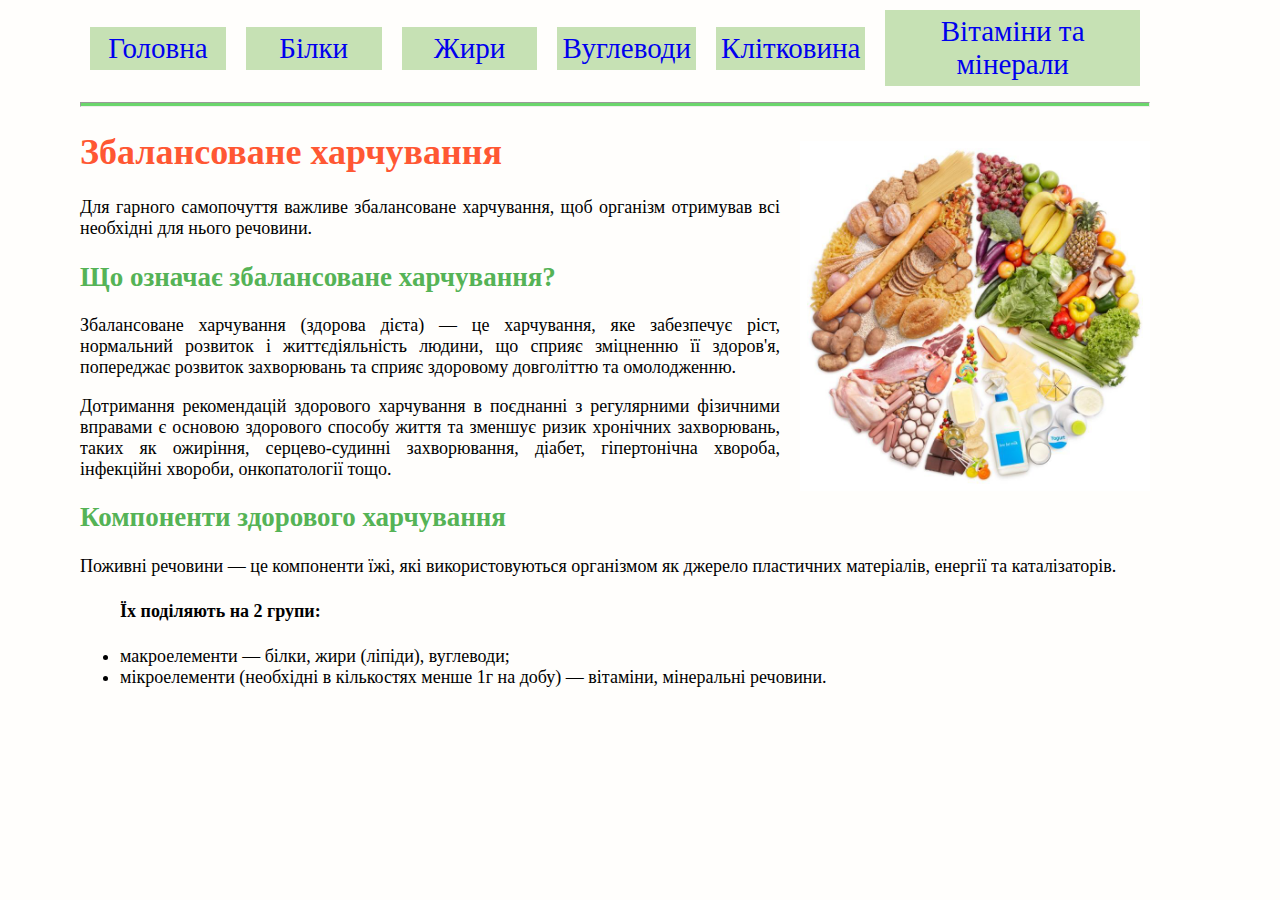
<file: index.html>
<!DOCTYPE html>
<html>
 <head>
 	<title>Головна</title>
 	<link rel="stylesheet" type="text/css" href="main.css">
 </head>
 <body>
 	
	<div class="box">

	<p><a href="index.html"><div class="menu-box">Головна</div></a></p>
	<p><a href="bilky.html"><div class="menu-box">Білки</div></a></p>
	<p><a href="zhyry.html"><div class="menu-box">Жири</div></a></p>
	<p><a href="vuhlevody.html"><div class="menu-box">Вуглеводи</div></a></p>
	<p><a href="klitkovyna.html"><div class="menu-box">Клітковина</div></a></p>
	<p><a href="vitamikr.html"><div class="menu-boxx">Вітаміни та мінерали</div></a></p>

	</div>

	<p><hr></p>

	<font>

	<p><img src="img/harch.jpg" height=350px class="k"></p>

 	<h1>Збалансоване харчування</h1>
 	Для гарного самопочуття важливе збалансоване харчування, щоб організм отримував всі необхідні для нього речовини.
 	
 	<h2>Що означає збалансоване харчування?</h2>

	<p>Збалансоване харчування (здорова дієта) — це харчування, яке забезпечує ріст, нормальний розвиток і життєдіяльність людини, що сприяє зміцненню її здоров'я, попереджає розвиток захворювань та сприяє здоровому довголіттю та омолодженню.</p>

	<p>Дотримання рекомендацій здорового харчування в поєднанні з регулярними фізичними вправами є основою здорового способу життя та зменшує ризик хронічних захворювань, таких як ожиріння, серцево-судинні захворювання, діабет, гіпертонічна хвороба, інфекційні хвороби, онкопатології тощо.</p>
	
	<h2>Компоненти здорового харчування</h2>
	Поживні речовини — це компоненти їжі, які використовуються організмом як джерело пластичних матеріалів, енергії та каталізаторів. 
	
	<ul>
	<p><h4>Їх поділяють на 2 групи:</h4></p>

	<li>макроелементи — білки, жири (ліпіди), вуглеводи;</li>
	
	<li>мікроелементи (необхідні в кількостях менше 1г на добу) — вітаміни, мінеральні речовини.</li>

	</ul>

	</font>
	
 </body>
</html>
</file>
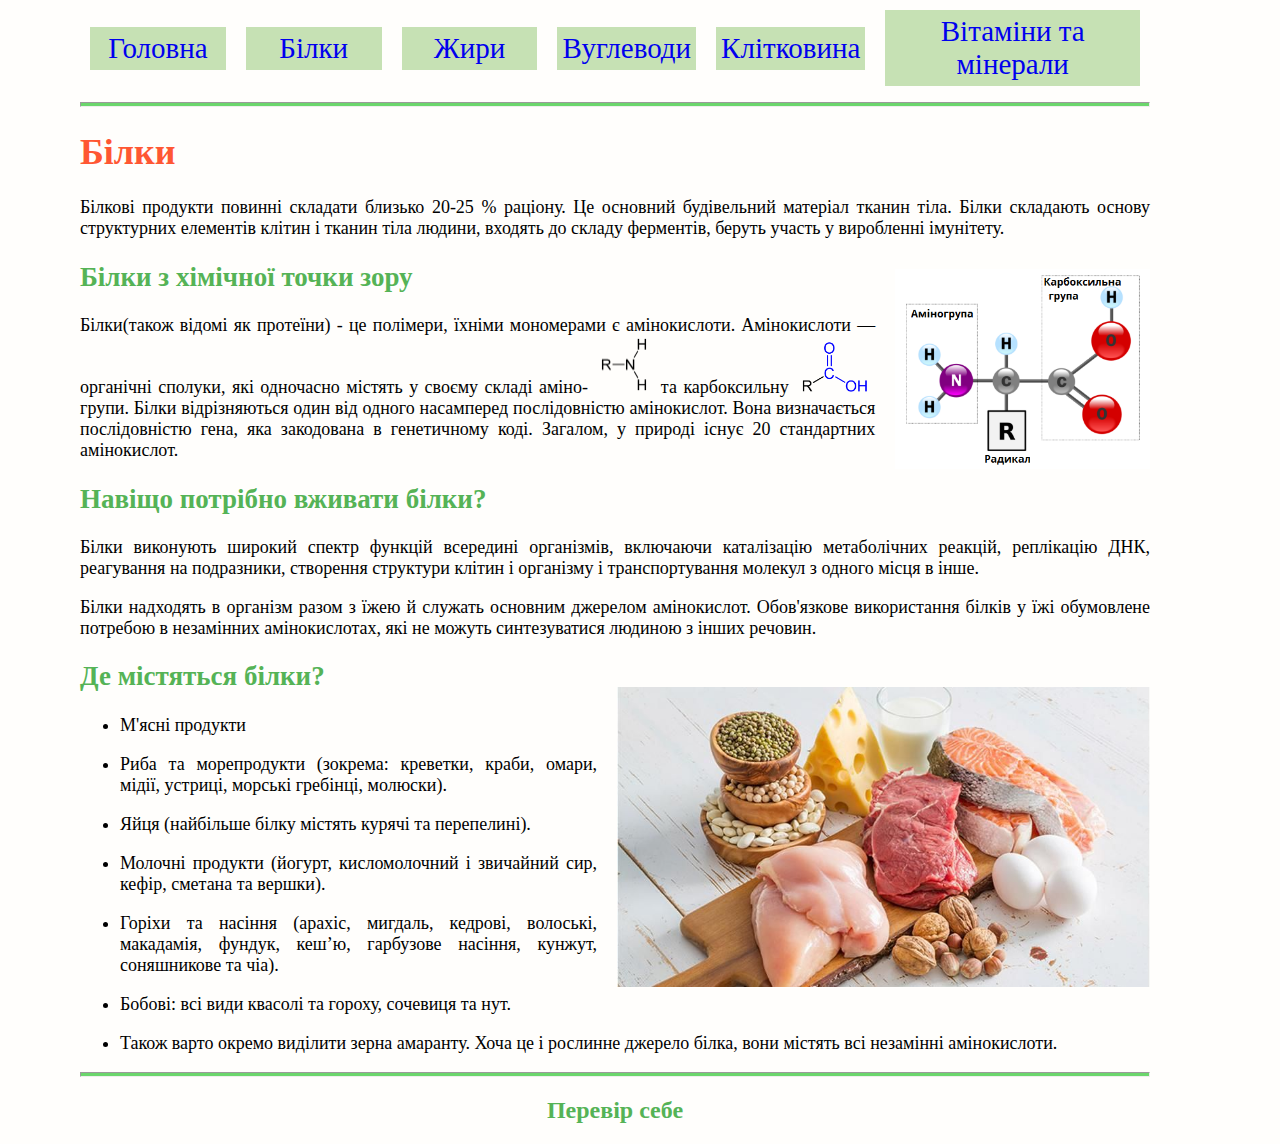
<file: bilky.html>
<!DOCTYPE html>
<html>
 <head>
 	<title>Білки</title>
 	<link rel="stylesheet" type="text/css" href="main.css">
 </head>
 <body>
 	
 	<div class="box">

	<p><a href="index.html"><div class="menu-box">Головна</div></a></p>
	<p><a href="bilky.html"><div class="menu-box">Білки</div></a></p>
	<p><a href="zhyry.html"><div class="menu-box">Жири</div></a></p>
	<p><a href="vuhlevody.html"><div class="menu-box">Вуглеводи</div></a></p>
	<p><a href="klitkovyna.html"><div class="menu-box">Клітковина</div></a></p>
	<p><a href="vitamikr.html"><div class="menu-boxx">Вітаміни та мінерали</div></a></p>

	</div>

	<p><hr></p>

	<font>

   <h1>Білки</h1>
   Білкові продукти повинні складати близько 20-25 % раціону. Це основний будівельний матеріал тканин тіла. Білки складають основу структурних елементів клітин i тканин тіла людини, входять до складу ферментів, беруть участь у виробленні імунітету.
   
   <img src="img/bilok.jpg" class="r" height=200px>

   <h2>Білки з хімічної точки зору</h2>
   Білки(також відомі як протеїни) - це полімери, їхніми мономерами є амінокислоти. Амінокислоти — органічні сполуки, які одночасно містять у своєму складі аміно- 
   <img src=img/aminogr.jpg class="cooh">	 
   та карбоксильну 
   <img src=img/carb.jpg class="img">
   групи. Білки відрізняються один від одного насамперед послідовністю амінокислот. Вона визначається послідовністю гена, яка закодована в генетичному коді. Загалом, у природі існує 20 стандартних амінокислот. 

   <h2>Навіщо потрібно вживати білки?</h2>
   <p> Білки виконують широкий спектр функцій всередині організмів, включаючи каталізацію метаболічних реакцій, реплікацію ДНК, реагування на подразники, створення структури клітин і організму і транспортування молекул з одного місця в інше.</p>
   <p>Білки надходять в організм разом з їжею й служать основним джерелом амінокислот. Обов'язкове використання білків у їжі обумовлене потребою в незамінних амінокислотах, які не можуть синтезуватися людиною з інших речовин.</p>

   <img src="img/bilk.jpg" height=300px class="r">

   <h2>Де містяться білки?</h2>
   
	<ul>
	 <p><li>М'ясні продукти</li></p>
	 <p><li>Риба та морепродукти (зокрема: креветки, краби, омари, мідії, устриці, морські гребінці, молюски).</li></p>
	 <p><li>Яйця (найбільше білку містять курячі та перепелині).</li></p>
	 <p><li>Молочні продукти (йогурт, кисломолочний і звичайний сир, кефір, сметана та вершки).</li></p>
	 <p><li>Горіхи та насіння (арахіс, мигдаль, кедрові, волоські, макадамія, фундук, кеш’ю, гарбузове насіння, кунжут, соняшникове та чіа).</li></p>
	 <p><li>Бобові: всі види квасолі та гороху, сочевиця та нут.</li></p>
	 <p><li>Також варто окремо виділити зерна амаранту. Хоча це і рослинне джерело білка, вони містять всі незамінні амінокислоти.</li></p>
	</ul>

	</font>

	<hr>

	<a href="test1.html" align="center"><h2>Перевір себе</h2></a>

</body>
</html>
</file>
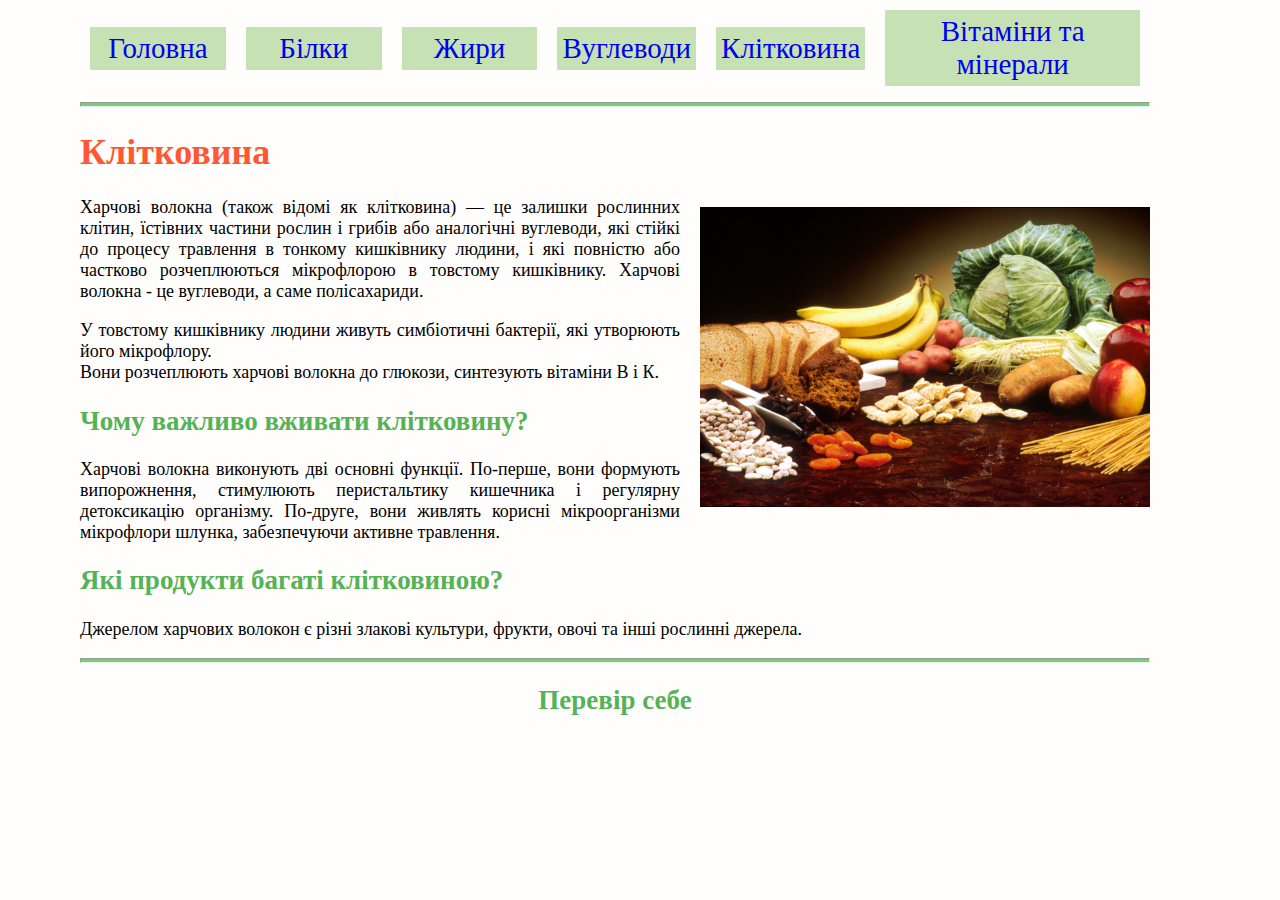
<file: klitkovyna.html>
<!DOCTYPE html>
<html>
 <head>
 	<title>Клітковина</title>
 	<link rel="stylesheet" type="text/css" href="main.css">
 </head>
 <body>
	
	<div class="box">

	<p><a href="index.html"><div class="menu-box">Головна</div></a></p>
	<p><a href="bilky.html"><div class="menu-box">Білки</div></a></p>
	<p><a href="zhyry.html"><div class="menu-box">Жири</div></a></p>
	<p><a href="vuhlevody.html"><div class="menu-box">Вуглеводи</div></a></p>
	<p><a href="klitkovyna.html"><div class="menu-box">Клітковина</div></a></p>
	<p><a href="vitamikr.html"><div class="menu-boxx">Вітаміни та мінерали</div></a></p>

	</div>

	<p><hr></p>

	<font>

	<h1>Клітковина</h1>

	<p><img src="img/klitkov.jpg" height=300px class="k"></p>

	<p>Харчові волокна (також відомі як клітковина) — це залишки рослинних клітин, їстівних частини рослин і грибів або аналогічні вуглеводи, які стійкі до процесу травлення в тонкому кишківнику людини, і які повністю або частково розчеплюються мікрофлорою в товстому кишківнику. Харчові волокна - це вуглеводи, а саме полісахариди.</p>

	<p>У товстому кишківнику людини живуть симбіотичні бактерії, які утворюють його мікрофлору. 
	<br>Вони розчеплюють харчові волокна до глюкози, синтезують вітаміни В і К.</p>

	<h2>Чому важливо вживати клітковину?</h2>

	Харчові волокна виконують дві основні функції. По-перше, вони формують випорожнення, стимулюють перистальтику кишечника і регулярну детоксикацію організму. По-друге, вони живлять корисні мікроорганізми мікрофлори шлунка, забезпечуючи активне травлення.

	<h2>Які продукти багаті клітковиною?</h2>

	<p>Джерелом харчових волокон є різні злакові культури, фрукти, овочі та інші рослинні джерела.</p>

	<hr>

	<a href="test4.html" align="center"><h2>Перевір себе</h2></a>

	</font>

 </body>
</html>
</file>
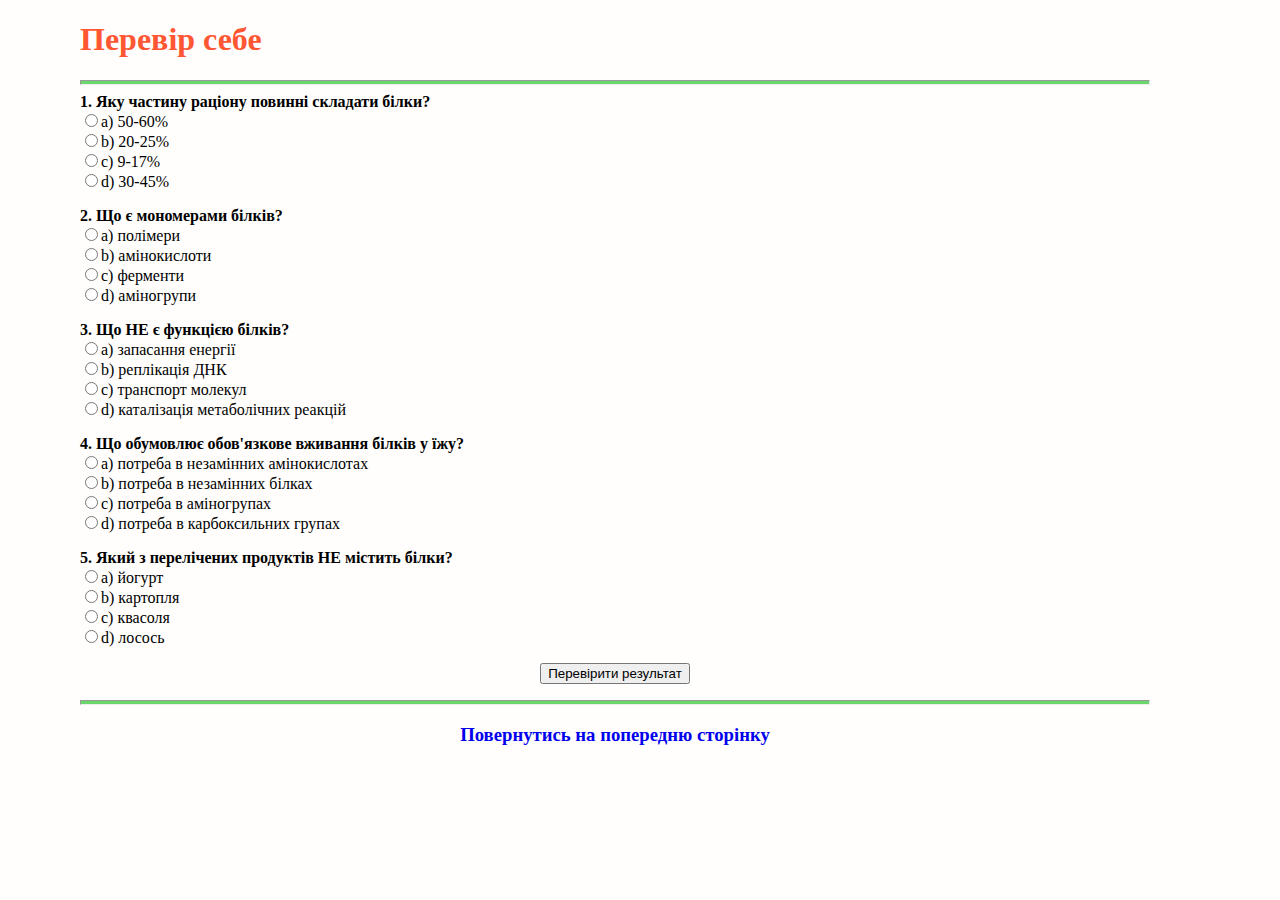
<file: test1.html>
<!DOCTYPE html>
<html>
 <head>
 	<title>Білки</title>
 	<link rel="stylesheet" type="text/css" href="main.css">


<SCRIPT LANGUAGE="JavaScript">

<!-- Begin
var ans = new Array;
var done = new Array;
var yourAns = new Array;
var explainAnswer = new Array;

var score = 0;
ans[1] = "b";
ans[2] = "b";
ans[3] = "a";
ans[4] = "a";
ans[5] = "b";

explainAnswer[1]="";
explainAnswer[2]="";
explainAnswer[3]="";
explainAnswer[4]="";
explainAnswer[5]="";

function Engine(question, answer) {
yourAns[question]=answer;
}

function Score(){
var answerText = "Ваша оцінка\n------------------------------------\n";
for(i=1;i<=5;i++){
   answerText=answerText+"\nВідповідь:"+i+"\n";
  if(ans[i]!=yourAns[i]){
    answerText=answerText+"\nНеправильно, правильна відповідь: "+ans[i]+"\n"+explainAnswer[i]+"\n";
  }
  else{
    answerText=answerText+" \nПравильно! \n";
    score++;
  }
}

answerText=answerText+"\n\nВаша оцінка: "+score+"\n";

//now score the user
answerText=answerText+"\nРезультат: ";
if(score<=0){
answerText=answerText+"Спробуйте ще";
}
if(score>=1 && score <=2){
answerText=answerText+"Так собі";
}
if(score>=3 && score <=3){
answerText=answerText+"Добре";
}
if(score>4){
answerText=answerText+"Чудово";
}

alert(answerText);

}

</script>


 </head>
 <body>
 <h1>Перевір себе</h1>

<hr>
<FORM>

<b>1. Яку частину раціону повинні складати білки?</b><br>
<input type=radio name="q1" value="a" onClick="Engine(1, this.value)">a) 50-60%<br>
<input type=radio name="q1" value="b" onClick="Engine(1, this.value)">b) 20-25%<br>
<input type=radio name="q1" value="c" onClick="Engine(1, this.value)">c) 9-17%<br>
<input type=radio name="q1" value="d" onClick="Engine(1, this.value)">d) 30-45%<p>

<b>2. Що є мономерами білків?</b><br>
<input type=radio name="q2" value="a" onClick="Engine(2, this.value)">a) полімери<br>
<input type=radio name="q2" value="b" onClick="Engine(2, this.value)">b) амінокислоти<br>
<input type=radio name="q2" value="c" onClick="Engine(2, this.value)">c) ферменти<br>
<input type=radio name="q2" value="d" onClick="Engine(2, this.value)">d) аміногрупи<p>

<b>3. Що НЕ є функцією білків?</b><br>
<input type=radio name="q3" value="a" onClick="Engine(3, this.value)">a) запасання енергії<br>
<input type=radio name="q3" value="b" onClick="Engine(3, this.value)">b) реплікація ДНК<br>
<input type=radio name="q3" value="c" onClick="Engine(3, this.value)">c) транспорт молекул<br>
<input type=radio name="q3" value="d" onClick="Engine(3, this.value)">d) каталізація метаболічних реакцій<p>

<b>4. Що обумовлює обов'язкове вживання білків у їжу?</b><br>
<input type=radio name="q4" value="a" onClick="Engine(4, this.value)">a) потреба в незамінних амінокислотах<br>
<input type=radio name="q4" value="b" onClick="Engine(4, this.value)">b) потреба в незамінних білках<br>
<input type=radio name="q4" value="c" onClick="Engine(4, this.value)">с) потреба в аміногрупах<br>
<input type=radio name="q4" value="d" onClick="Engine(4, this.value)">d) потреба в карбоксильних групах<p>

<b>5. Який з перелічених продуктів НЕ містить білки?</b><br>
<input type=radio name="q5" value="a" onClick="Engine(5, this.value)">a) йогурт<br>
<input type=radio name="q5" value="b" onClick="Engine(5, this.value)">b) картопля <br>
<input type=radio name="q5" value="c" onClick="Engine(5, this.value)">c) квасоля<br>
<input type=radio name="q5" value="d" onClick="Engine(5, this.value)">d) лосось<p>
<CENTER>
<input type=button onClick="Score()" value="Перевірити результат">

</CENTER>
</FORM>

<p><hr></p>

<a href="bilky.html" align="center"><h3>Повернутись на попередню сторінку</h3></a>

 </body>
</html>
</file>
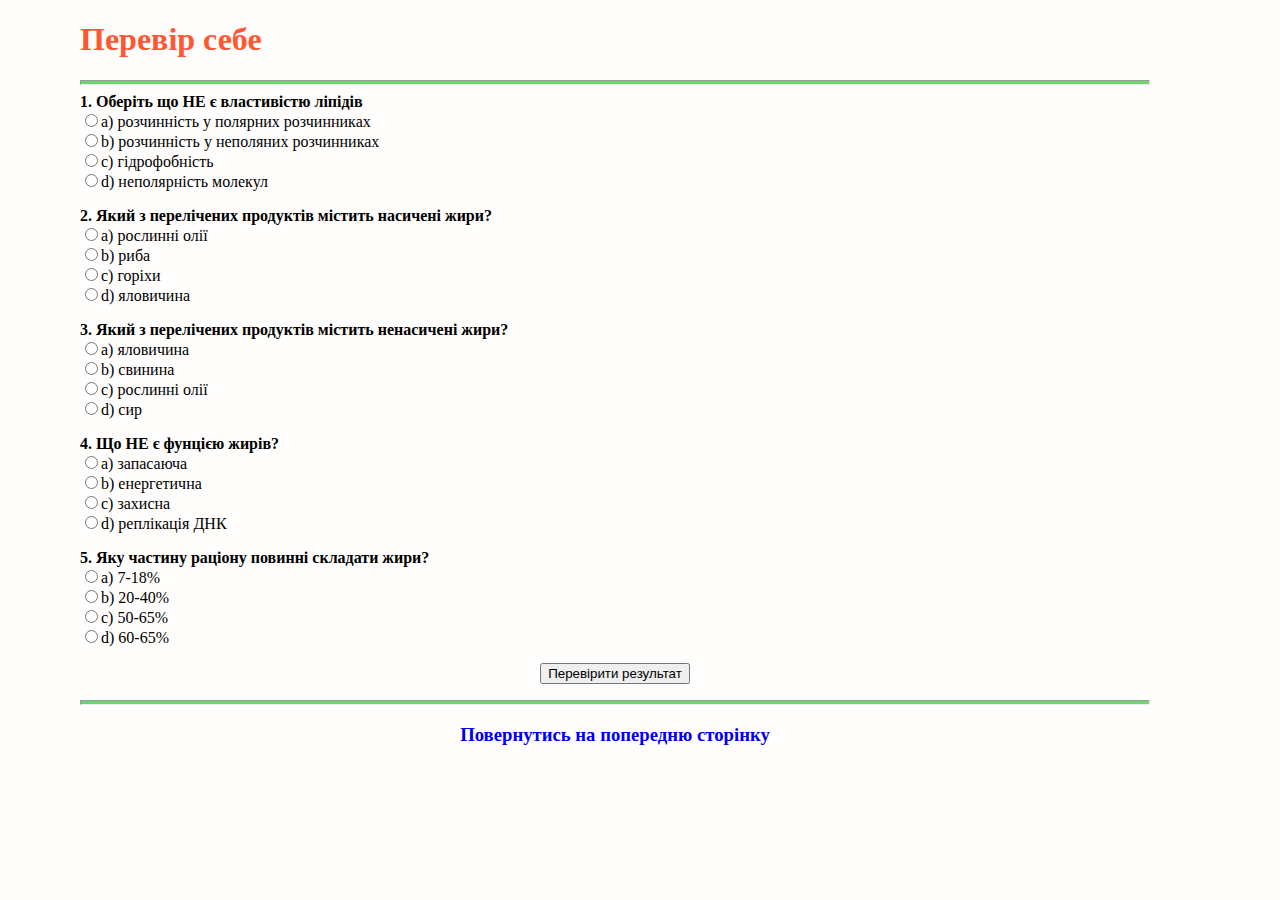
<file: test2.html>
<!DOCTYPE html>
<html>
 <head>
 	<title>Жири</title>
 	<link rel="stylesheet" type="text/css" href="main.css">


<SCRIPT LANGUAGE="JavaScript">

<!-- Begin
var ans = new Array;
var done = new Array;
var yourAns = new Array;
var explainAnswer = new Array;

var score = 0;
ans[1] = "a";
ans[2] = "d";
ans[3] = "c";
ans[4] = "d";
ans[5] = "b";

explainAnswer[1]="";
explainAnswer[2]="";
explainAnswer[3]="";
explainAnswer[4]="";
explainAnswer[5]="";

function Engine(question, answer) {
yourAns[question]=answer;
}

function Score(){
var answerText = "Ваша оцінка\n------------------------------------\n";
for(i=1;i<=5;i++){
   answerText=answerText+"\nВідповідь:"+i+"\n";
  if(ans[i]!=yourAns[i]){
    answerText=answerText+"\nНеправильно, правильна відповідь: "+ans[i]+"\n"+explainAnswer[i]+"\n";
  }
  else{
    answerText=answerText+" \nПравильно! \n";
    score++;
  }
}

answerText=answerText+"\n\nВаша оцінка: "+score+"\n";

//now score the user
answerText=answerText+"\nРезультат: ";
if(score<=0){
answerText=answerText+"Спробуйте ще";
}
if(score>=1 && score <=2){
answerText=answerText+"Так собі";
}
if(score>=3 && score <=3){
answerText=answerText+"Добре";
}
if(score>4){
answerText=answerText+"Чудово";
}

alert(answerText);

}

</script>


 </head>
 <body>
 <h1>Перевір себе</h1>

<hr>
<FORM>

<b>1. Оберіть що НЕ є властивістю ліпідів</b><br>
<input type=radio name="q1" value="a" onClick="Engine(1, this.value)">a) розчинність у полярних розчинниках<br>
<input type=radio name="q1" value="b" onClick="Engine(1, this.value)">b) розчинність у неполяних розчинниках<br>
<input type=radio name="q1" value="c" onClick="Engine(1, this.value)">c) гідрофобність<br>
<input type=radio name="q1" value="d" onClick="Engine(1, this.value)">d) неполярність молекул<p>

<b>2. Який з перелічених продуктів містить насичені жири?</b><br>
<input type=radio name="q2" value="a" onClick="Engine(2, this.value)">a) рослинні олії<br>
<input type=radio name="q2" value="b" onClick="Engine(2, this.value)">b) риба<br>
<input type=radio name="q2" value="c" onClick="Engine(2, this.value)">c) горіхи<br>
<input type=radio name="q2" value="d" onClick="Engine(2, this.value)">d) яловичина<p>

<b>3. Який з перелічених продуктів містить ненасичені жири?</b><br>
<input type=radio name="q3" value="a" onClick="Engine(3, this.value)">a) яловичина<br>
<input type=radio name="q3" value="b" onClick="Engine(3, this.value)">b) свинина<br>
<input type=radio name="q3" value="c" onClick="Engine(3, this.value)">c) рослинні олії<br>
<input type=radio name="q3" value="d" onClick="Engine(3, this.value)">d) сир<p>

<b>4. Що НЕ є фунцією жирів?</b><br>
<input type=radio name="q4" value="a" onClick="Engine(4, this.value)">a) запасаюча<br>
<input type=radio name="q4" value="b" onClick="Engine(4, this.value)">b) енергетична<br>
<input type=radio name="q4" value="c" onClick="Engine(4, this.value)">с) захисна<br>
<input type=radio name="q4" value="d" onClick="Engine(4, this.value)">d) реплікація ДНК<p>

<b>5. Яку частину раціону повинні складати жири?</b><br>
<input type=radio name="q5" value="a" onClick="Engine(5, this.value)">a) 7-18%<br>
<input type=radio name="q5" value="b" onClick="Engine(5, this.value)">b) 20-40%<br>
<input type=radio name="q5" value="c" onClick="Engine(5, this.value)">c) 50-65%<br>
<input type=radio name="q5" value="d" onClick="Engine(5, this.value)">d) 60-65%<p>
<CENTER>
<input type=button onClick="Score()" value="Перевірити результат">

</CENTER>
</FORM>

<p><hr></p>

<a href="zhyry.html" align="center"><h3>Повернутись на попередню сторінку</h3></a>

 </body>
</html>
</file>
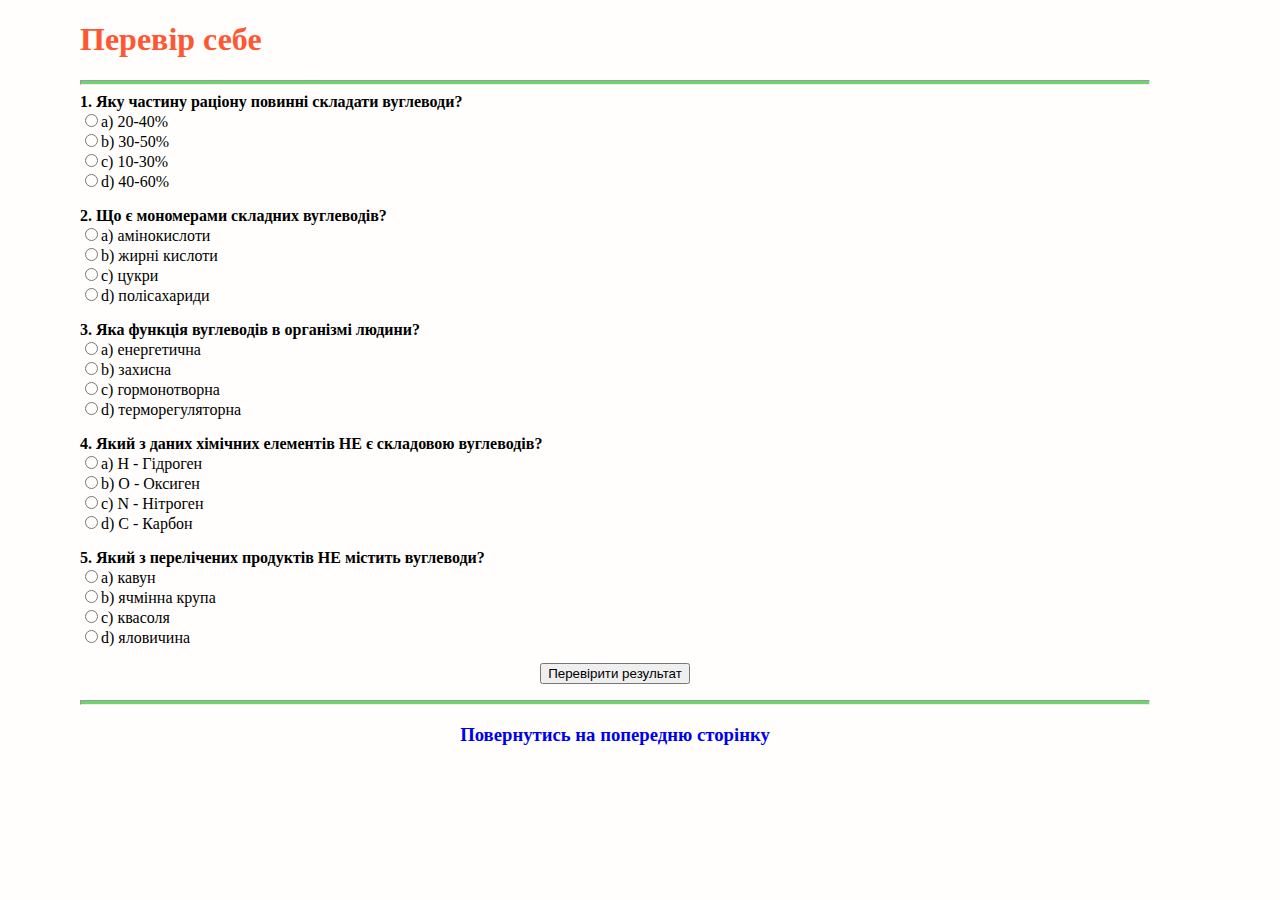
<file: test3.html>
<!DOCTYPE html>
<html>
 <head>
 	<title>Вуглеводи</title>
 	<link rel="stylesheet" type="text/css" href="main.css">


<SCRIPT LANGUAGE="JavaScript">

<!-- Begin
var ans = new Array;
var done = new Array;
var yourAns = new Array;
var explainAnswer = new Array;

var score = 0;
ans[1] = "b";
ans[2] = "c";
ans[3] = "a";
ans[4] = "c";
ans[5] = "d";

explainAnswer[1]="";
explainAnswer[2]="";
explainAnswer[3]="";
explainAnswer[4]="";
explainAnswer[5]="";

function Engine(question, answer) {
yourAns[question]=answer;
}

function Score(){
var answerText = "Ваша оцінка\n------------------------------------\n";
for(i=1;i<=5;i++){
   answerText=answerText+"\nВідповідь:"+i+"\n";
  if(ans[i]!=yourAns[i]){
    answerText=answerText+"\nНеправильно, правильна відповідь: "+ans[i]+"\n"+explainAnswer[i]+"\n";
  }
  else{
    answerText=answerText+" \nПравильно! \n";
    score++;
  }
}

answerText=answerText+"\n\nВаша оцінка: "+score+"\n";

//now score the user
answerText=answerText+"\nРезультат: ";
if(score<=0){
answerText=answerText+"Спробуйте ще";
}
if(score>=1 && score <=2){
answerText=answerText+"Так собі";
}
if(score>=3 && score <=3){
answerText=answerText+"Добре";
}
if(score>4){
answerText=answerText+"Чудово";
}

alert(answerText);

}

</script>


 </head>
 <body>
 <h1>Перевір себе</h1>

<hr>
<FORM>

<b>1. Яку частину раціону повинні складати вуглеводи?</b><br>
<input type=radio name="q1" value="a" onClick="Engine(1, this.value)">a) 20-40%<br>
<input type=radio name="q1" value="b" onClick="Engine(1, this.value)">b) 30-50%<br>
<input type=radio name="q1" value="c" onClick="Engine(1, this.value)">c) 10-30%<br>
<input type=radio name="q1" value="d" onClick="Engine(1, this.value)">d) 40-60%<p>

<b>2. Що є мономерами складних вуглеводів?</b><br>
<input type=radio name="q2" value="a" onClick="Engine(2, this.value)">a) амінокислоти<br>
<input type=radio name="q2" value="b" onClick="Engine(2, this.value)">b) жирні кислоти<br>
<input type=radio name="q2" value="c" onClick="Engine(2, this.value)">c) цукри<br>
<input type=radio name="q2" value="d" onClick="Engine(2, this.value)">d) полісахариди<p>

<b>3. Яка функція вуглеводів в організмі людини?</b><br>
<input type=radio name="q3" value="a" onClick="Engine(3, this.value)">a) енергетична<br>
<input type=radio name="q3" value="b" onClick="Engine(3, this.value)">b) захисна<br>
<input type=radio name="q3" value="c" onClick="Engine(3, this.value)">c) гормонотворна<br>
<input type=radio name="q3" value="d" onClick="Engine(3, this.value)">d) терморегуляторна<p>

<b>4. Який з даних хімічних елементів НЕ є складовою вуглеводів?</b><br>
<input type=radio name="q4" value="a" onClick="Engine(4, this.value)">a) Н - Гідроген<br>
<input type=radio name="q4" value="b" onClick="Engine(4, this.value)">b) О - Оксиген<br>
<input type=radio name="q4" value="c" onClick="Engine(4, this.value)">с) N - Нітроген<br>
<input type=radio name="q4" value="d" onClick="Engine(4, this.value)">d) С - Карбон<p>

<b>5. Який з перелічених продуктів НЕ містить вуглеводи?</b><br>
<input type=radio name="q5" value="a" onClick="Engine(5, this.value)">a) кавун<br>
<input type=radio name="q5" value="b" onClick="Engine(5, this.value)">b) ячмінна крупа<br>
<input type=radio name="q5" value="c" onClick="Engine(5, this.value)">c) квасоля<br>
<input type=radio name="q5" value="d" onClick="Engine(5, this.value)">d) яловичина<p>
<CENTER>
<input type=button onClick="Score()" value="Перевірити результат">

</CENTER>
</FORM>

<p><hr></p>

<a href="vuhlevody.html" align="center"><h3>Повернутись на попередню сторінку</h3></a>

 </body>
</html>
</file>
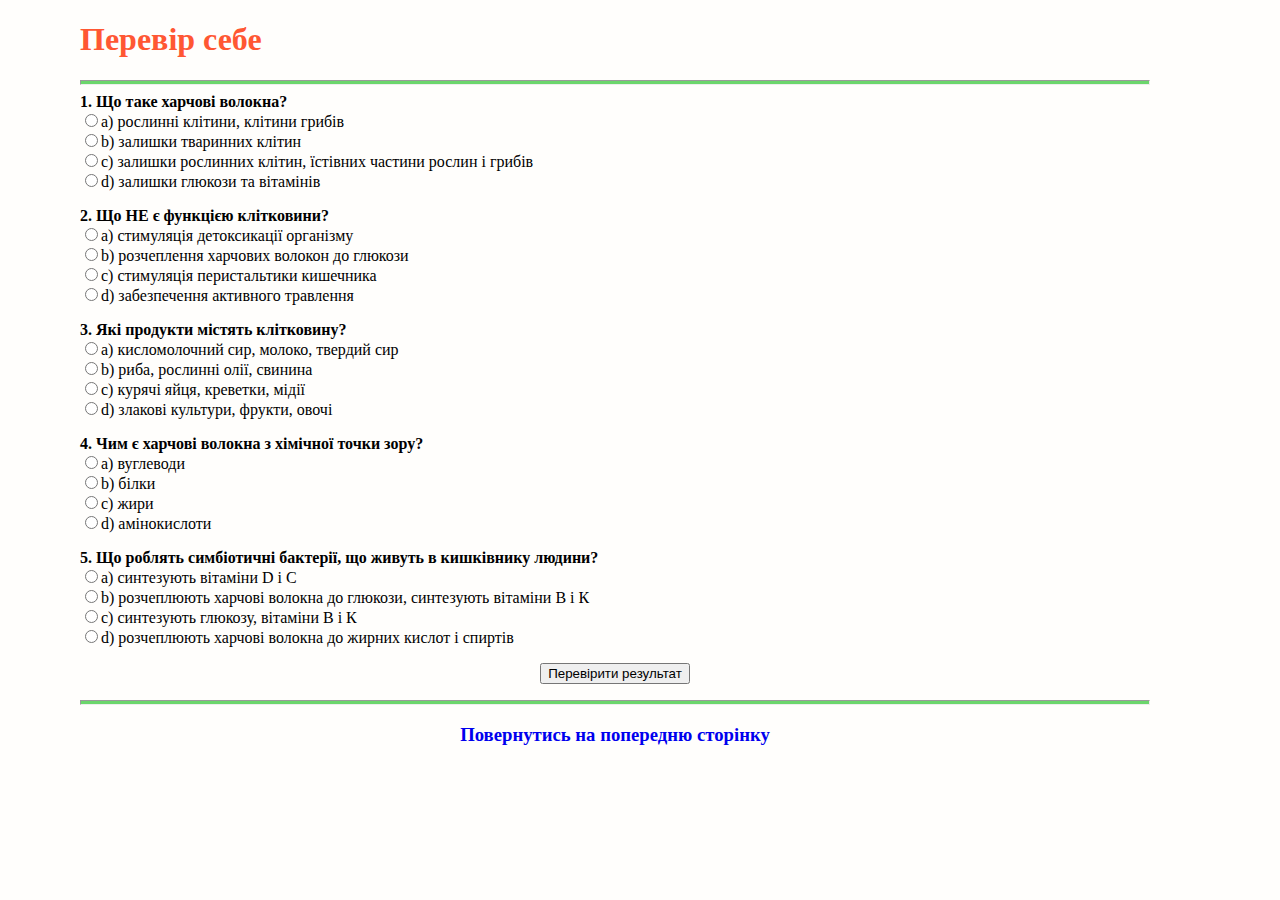
<file: test4.html>
<!DOCTYPE html>
<html>
 <head>
 	<title>Клітковина</title>
 	<link rel="stylesheet" type="text/css" href="main.css">


<SCRIPT LANGUAGE="JavaScript">

<!-- Begin
var ans = new Array;
var done = new Array;
var yourAns = new Array;
var explainAnswer = new Array;

var score = 0;
ans[1] = "c";
ans[2] = "b";
ans[3] = "d";
ans[4] = "a";
ans[5] = "b";

explainAnswer[1]="";
explainAnswer[2]="";
explainAnswer[3]="";
explainAnswer[4]="";
explainAnswer[5]="";

function Engine(question, answer) {
yourAns[question]=answer;
}

function Score(){
var answerText = "Ваша оцінка\n------------------------------------\n";
for(i=1;i<=5;i++){
   answerText=answerText+"\nВідповідь:"+i+"\n";
  if(ans[i]!=yourAns[i]){
    answerText=answerText+"\nНеправильно, правильна відповідь: "+ans[i]+"\n"+explainAnswer[i]+"\n";
  }
  else{
    answerText=answerText+" \nПравильно! \n";
    score++;
  }
}

answerText=answerText+"\n\nВаша оцінка: "+score+"\n";

//now score the user
answerText=answerText+"\nРезультат: ";
if(score<=0){
answerText=answerText+"Спробуйте ще";
}
if(score>=1 && score <=2){
answerText=answerText+"Так собі";
}
if(score>=3 && score <=3){
answerText=answerText+"Добре";
}
if(score>4){
answerText=answerText+"Чудово";
}

alert(answerText);

}

</script>


 </head>
 <body>
 <h1>Перевір себе</h1>

<hr>
<FORM>

<b>1. Що таке харчові волокна?</b><br>
<input type=radio name="q1" value="a" onClick="Engine(1, this.value)">a) рослинні клітини, клітини грибів<br>
<input type=radio name="q1" value="b" onClick="Engine(1, this.value)">b) залишки тваринних клітин<br>
<input type=radio name="q1" value="c" onClick="Engine(1, this.value)">c) залишки рослинних клітин, їстівних частини рослин і грибів<br>
<input type=radio name="q1" value="d" onClick="Engine(1, this.value)">d) залишки глюкози та вітамінів<p>

<b>2. Що НЕ є функцією клітковини?</b><br>
<input type=radio name="q2" value="a" onClick="Engine(2, this.value)">a) стимуляція детоксикації організму<br>
<input type=radio name="q2" value="b" onClick="Engine(2, this.value)">b) розчеплення харчових волокон до глюкози<br>
<input type=radio name="q2" value="c" onClick="Engine(2, this.value)">c) стимуляція перистальтики кишечника<br>
<input type=radio name="q2" value="d" onClick="Engine(2, this.value)">d) забезпечення активного травлення<p>

<b>3. Які продукти містять клітковину?</b><br>
<input type=radio name="q3" value="a" onClick="Engine(3, this.value)">a) кисломолочний сир, молоко, твердий сир<br>
<input type=radio name="q3" value="b" onClick="Engine(3, this.value)">b) риба, рослинні олії, свинина<br>
<input type=radio name="q3" value="c" onClick="Engine(3, this.value)">c) курячі яйця, креветки, мідії<br>
<input type=radio name="q3" value="d" onClick="Engine(3, this.value)">d) злакові культури, фрукти, овочі<p>

<b>4. Чим є харчові волокна з хімічної точки зору?</b><br>
<input type=radio name="q4" value="a" onClick="Engine(4, this.value)">a) вуглеводи<br>
<input type=radio name="q4" value="b" onClick="Engine(4, this.value)">b) білки<br>
<input type=radio name="q4" value="c" onClick="Engine(4, this.value)">с) жири<br>
<input type=radio name="q4" value="d" onClick="Engine(4, this.value)">d) амінокислоти<p>

<b>5. Що роблять симбіотичні бактерії, що живуть в кишківнику людини?</b><br>
<input type=radio name="q5" value="a" onClick="Engine(5, this.value)">a) синтезують вітаміни D i C<br>
<input type=radio name="q5" value="b" onClick="Engine(5, this.value)">b) розчеплюють харчові волокна до глюкози, синтезують вітаміни В і К<br>
<input type=radio name="q5" value="c" onClick="Engine(5, this.value)">c) синтезують глюкозу, вітаміни В і К<br>
<input type=radio name="q5" value="d" onClick="Engine(5, this.value)">d) розчеплюють харчові волокна до жирних кислот і спиртів<p>
<CENTER>
<input type=button onClick="Score()" value="Перевірити результат">

</CENTER>
</FORM>

<p><hr></p>

<a href="klitkovyna.html" align="center"><h3>Повернутись на попередню сторінку</h3></a>

 </body>
</html>
</file>
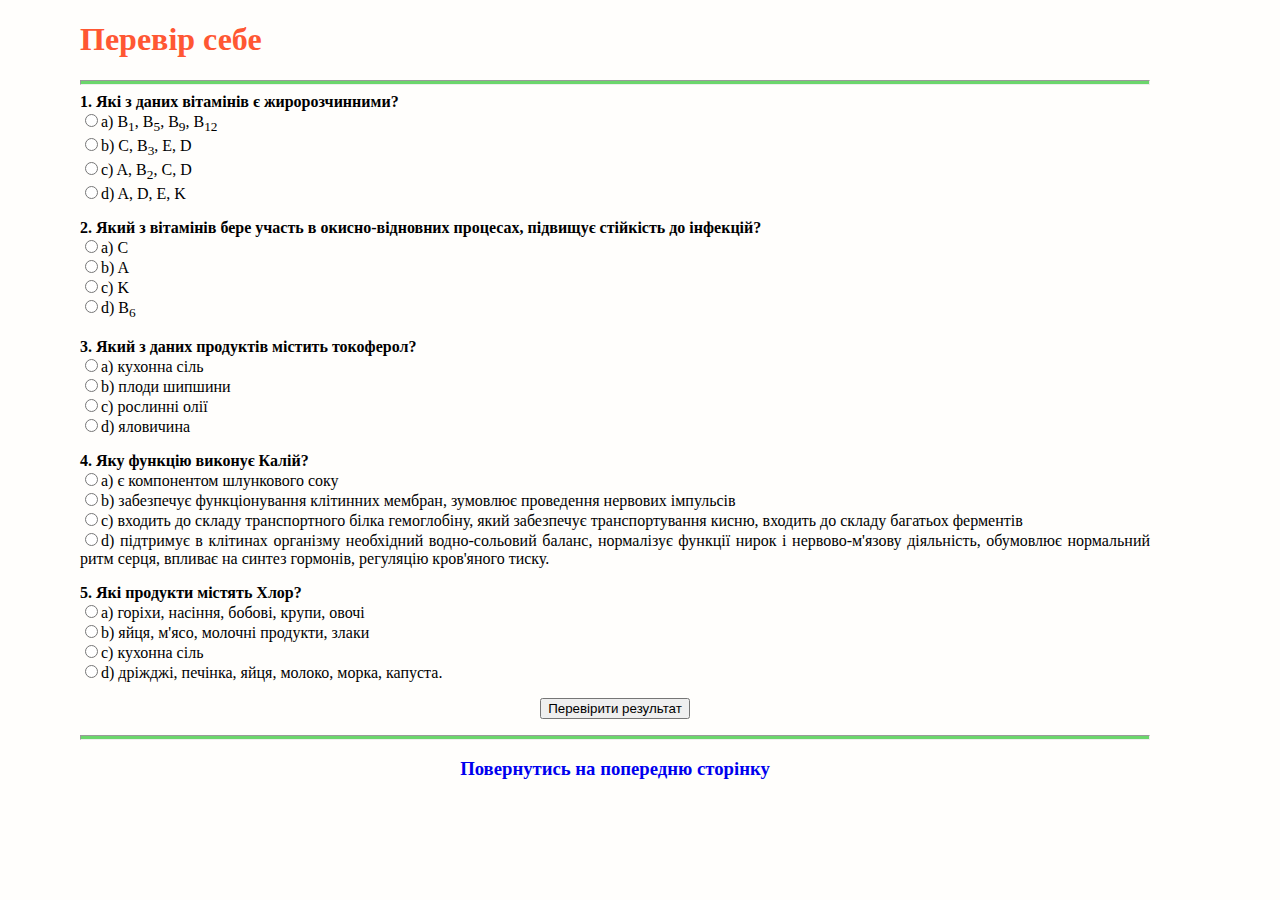
<file: test5.html>
<!DOCTYPE html>
<html>
 <head>
 	<title>Вітаміни та мінерали</title>
 	<link rel="stylesheet" type="text/css" href="main.css">


<SCRIPT LANGUAGE="JavaScript">

<!-- Begin
var ans = new Array;
var done = new Array;
var yourAns = new Array;
var explainAnswer = new Array;

var score = 0;
ans[1] = "d";
ans[2] = "a";
ans[3] = "c";
ans[4] = "b";
ans[5] = "c";

explainAnswer[1]="";
explainAnswer[2]="";
explainAnswer[3]="";
explainAnswer[4]="";
explainAnswer[5]="";

function Engine(question, answer) {
yourAns[question]=answer;
}

function Score(){
var answerText = "Ваша оцінка\n------------------------------------\n";
for(i=1;i<=5;i++){
   answerText=answerText+"\nВідповідь:"+i+"\n";
  if(ans[i]!=yourAns[i]){
    answerText=answerText+"\nНеправильно, правильна відповідь: "+ans[i]+"\n"+explainAnswer[i]+"\n";
  }
  else{
    answerText=answerText+" \nПравильно! \n";
    score++;
  }
}

answerText=answerText+"\n\nВаша оцінка: "+score+"\n";

//now score the user
answerText=answerText+"\nРезультат: ";
if(score<=0){
answerText=answerText+"Спробуйте ще";
}
if(score>=1 && score <=2){
answerText=answerText+"Так собі";
}
if(score>=3 && score <=3){
answerText=answerText+"Добре";
}
if(score>4){
answerText=answerText+"Чудово";
}

alert(answerText);

}

</script>


 </head>
 <body>
 <h1>Перевір себе</h1>

<hr>
<FORM>

<b>1. Які з даних вітамінів є жиророзчинними?</b><br>
<input type=radio name="q1" value="a" onClick="Engine(1, this.value)">a) B<sub>1</sub>, B<sub>5</sub>, B<sub>9</sub>, B<sub>12</sub><br>
<input type=radio name="q1" value="b" onClick="Engine(1, this.value)">b) C, B<sub>3</sub>, E, D<br>
<input type=radio name="q1" value="c" onClick="Engine(1, this.value)">c) A, B<sub>2</sub>, C, D<br>
<input type=radio name="q1" value="d" onClick="Engine(1, this.value)">d) A, D, E, K<p>

<b>2. Який з вітамінів бере участь в окисно-відновних процесах, підвищує стійкість до інфекцій?</b><br>
<input type=radio name="q2" value="a" onClick="Engine(2, this.value)">a) С<br>
<input type=radio name="q2" value="b" onClick="Engine(2, this.value)">b) A<br>
<input type=radio name="q2" value="c" onClick="Engine(2, this.value)">c) K<br>
<input type=radio name="q2" value="d" onClick="Engine(2, this.value)">d) B<sub>6</sub><p>

<b>3. Який з даних продуктів містить токоферол?</b><br>
<input type=radio name="q3" value="a" onClick="Engine(3, this.value)">a) кухонна сіль<br>
<input type=radio name="q3" value="b" onClick="Engine(3, this.value)">b) плоди шипшини<br>
<input type=radio name="q3" value="c" onClick="Engine(3, this.value)">c) рослинні олії<br>
<input type=radio name="q3" value="d" onClick="Engine(3, this.value)">d) яловичина<p>

<b>4. Яку функцію виконує Калій?</b><br>
<input type=radio name="q4" value="a" onClick="Engine(4, this.value)">a) є компонентом шлункового соку<br>
<input type=radio name="q4" value="b" onClick="Engine(4, this.value)">b) забезпечує функціонування клітинних мембран, зумовлює проведення нервових імпульсів<br>
<input type=radio name="q4" value="c" onClick="Engine(4, this.value)">с) входить до складу транспортного білка гемоглобіну, який забезпечує транспортування кисню, входить до складу багатьох ферментів<br>
<input type=radio name="q4" value="d" onClick="Engine(4, this.value)">d) підтримує в клітинах організму необхідний водно-сольовий баланс, нормалізує функції нирок і нервово-м'язову діяльність, обумовлює нормальний ритм серця, впливає на синтез гормонів, регуляцію кров'яного тиску.<p>

<b>5. Які продукти містять Хлор?</b><br>
<input type=radio name="q5" value="a" onClick="Engine(5, this.value)">a) горіхи, насіння, бобові, крупи, овочі<br>
<input type=radio name="q5" value="b" onClick="Engine(5, this.value)">b) яйця, м'ясо, молочні продукти, злаки<br>
<input type=radio name="q5" value="c" onClick="Engine(5, this.value)">c) кухонна сіль<br>
<input type=radio name="q5" value="d" onClick="Engine(5, this.value)">d) дріжджі, печінка, яйця, молоко, морка, капуста.<p>
<CENTER>
<input type=button onClick="Score()" value="Перевірити результат">

</CENTER>
</FORM>

<p><hr></p>

<a href="vitamikr.html" align="center"><h3>Повернутись на попередню сторінку</h3></a>

 </body>
</html>
</file>
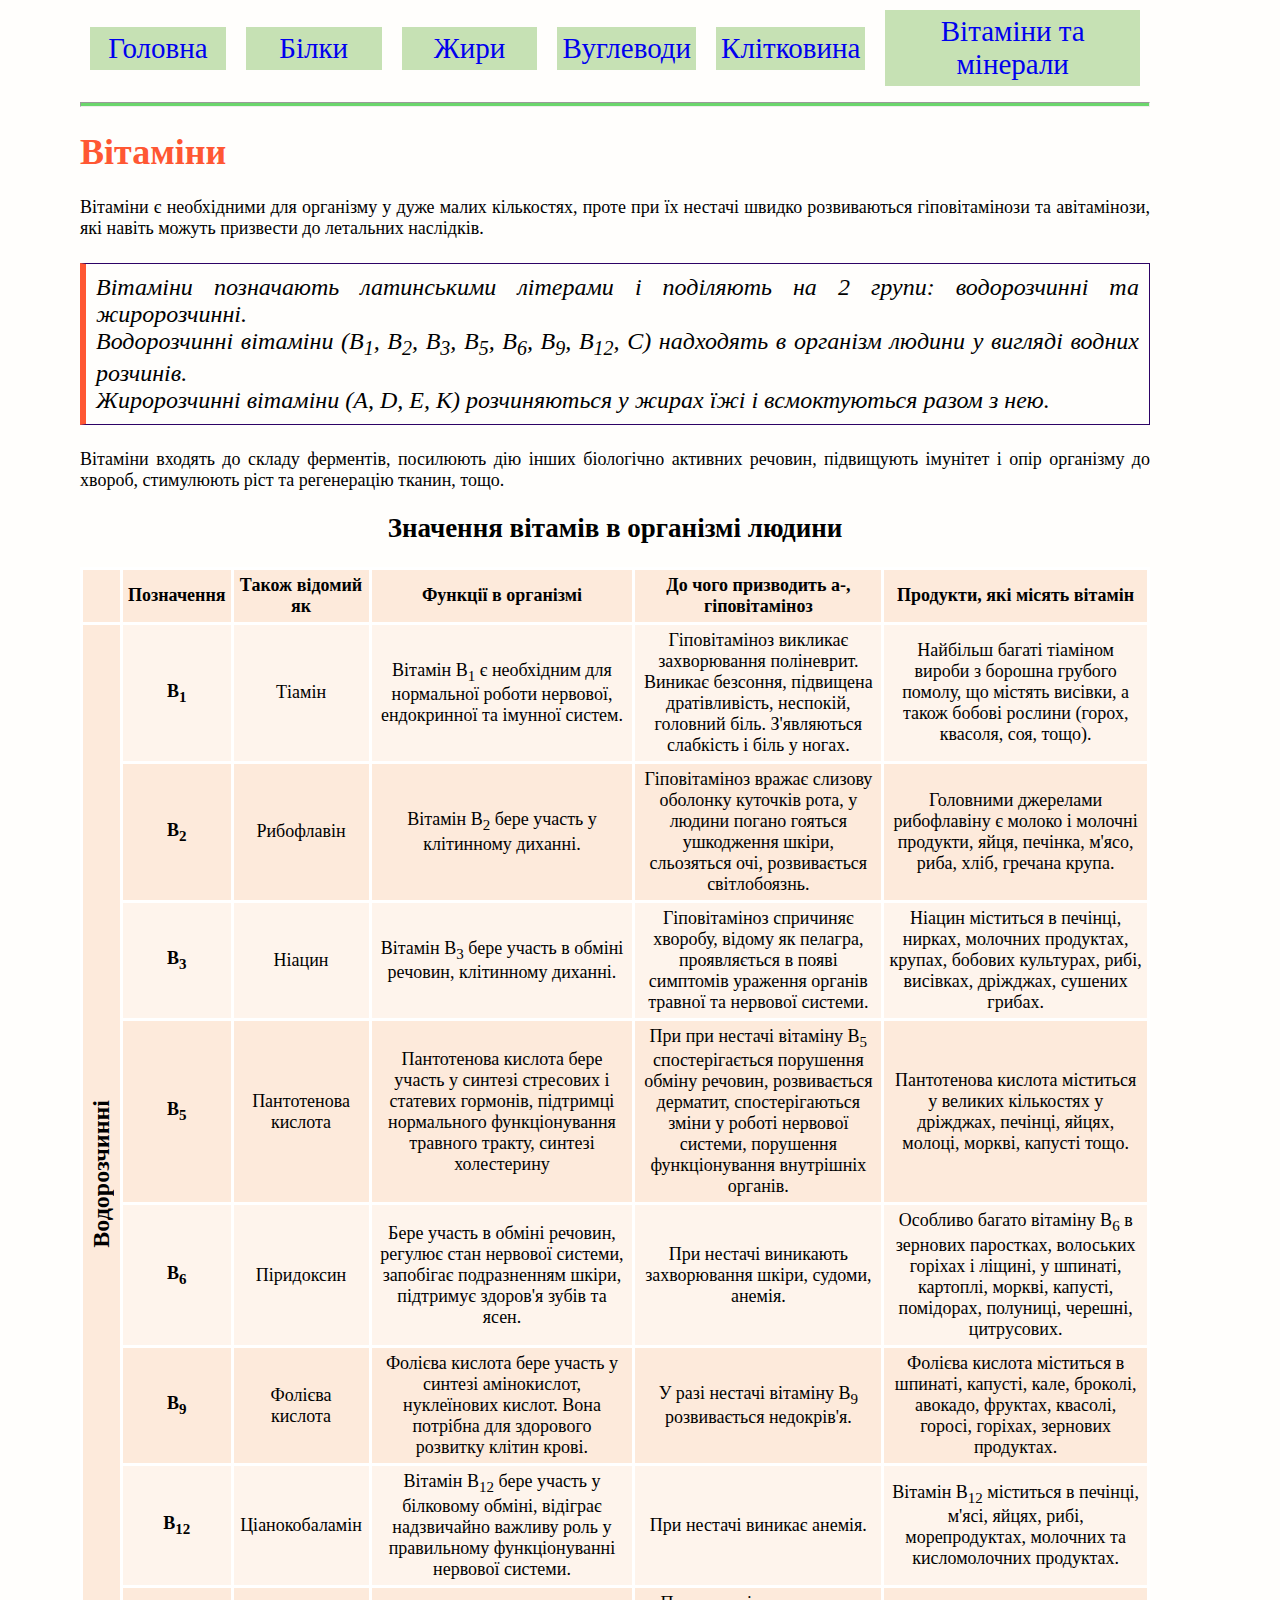
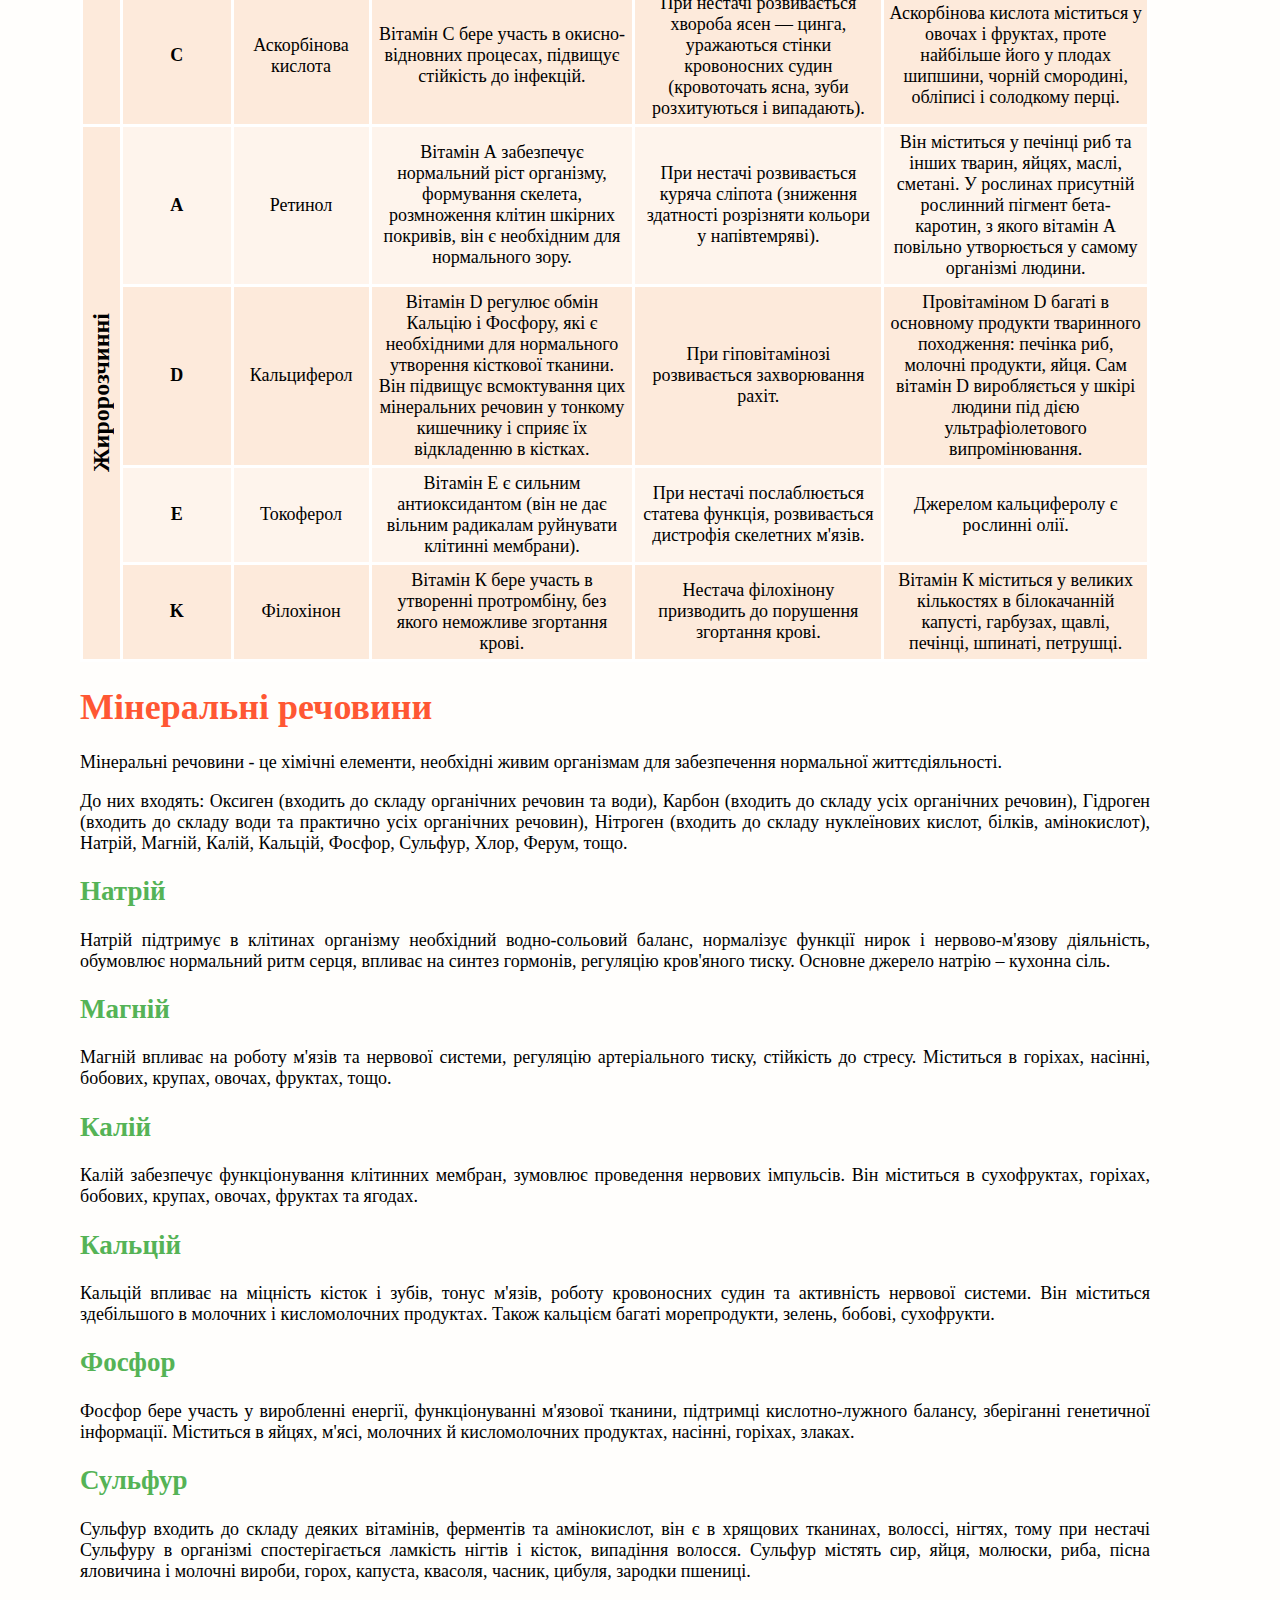
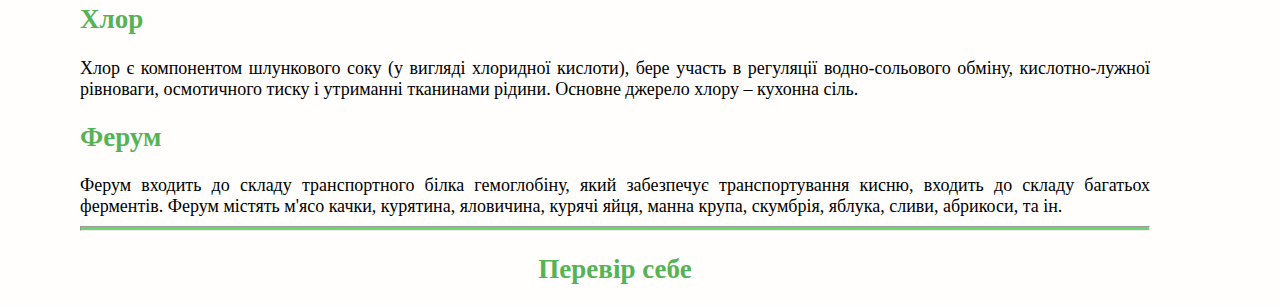
<file: vitamikr.html>
<!DOCTYPE html>
<html>
 <head>
 	<title>Вітаміни та мінерали</title>
 	<link rel="stylesheet" type="text/css" href="main.css">
 </head>
 <body>
	
	<div class="box">

	<p><a href="index.html"><div class="menu-box">Головна</div></a></p>
	<p><a href="bilky.html"><div class="menu-box">Білки</div></a></p>
	<p><a href="zhyry.html"><div class="menu-box">Жири</div></a></p>
	<p><a href="vuhlevody.html"><div class="menu-box">Вуглеводи</div></a></p>
	<p><a href="klitkovyna.html"><div class="menu-box">Клітковина</div></a></p>
	<p><a href="vitamikr.html"><div class="menu-boxx">Вітаміни та мінерали</div></a></p>

	</div>

	<p><hr></p>


 	<font>

	<h1>Вітаміни</h1>

	<p>Вітаміни є необхідними для організму у дуже малих кількостях, проте при їх нестачі швидко розвиваються гіповітамінози та авітамінози, які навіть можуть призвести до летальних наслідків.</p>

	<p class="comment">Вітаміни позначають латинськими літерами і поділяють на 2 групи: водорозчинні та жиророзчинні.<br>
    Водорозчинні вітаміни (B<sub>1</sub>, B<sub>2</sub>, B<sub>3</sub>, B<sub>5</sub>, B<sub>6</sub>, B<sub>9</sub>, B<sub>12</sub>, C) надходять в організм людини у вигляді водних розчинів.<br>
	Жиророзчинні вітаміни (A, D, E, K) розчиняються у жирах їжі і всмоктуються разом з нею.</p>
	
	<p>Вітаміни входять до складу ферментів,  посилюють дію інших біологічно активних речовин, підвищують імунітет і опір організму до хвороб, стимулюють ріст та регенерацію тканин, тощо.</p>

	
	<h2 class="chor">Значення вітамів в організмі людини</h2>

	<table>
	  <thead>
   		<tr>
      		<th></th>
      		<th>Позначення</th>
      		<th>Також відомий як</th>
      		<th>Функції в організмі</th>
      		<th>До чого призводить а-, гіповітаміноз</th>
      		<th>Продукти, які місять вітамін</th>
    	</tr>
  	  </thead>
  	  <tbody>
     	<tr>
      		<td rowspan="8"><div class="bcadek"><div class="vertical">Водорозчинні</div></div></td>
			<td class="tabs"><div class="bcadek">B<sub>1</sub></div></td>
      		<td class="tabs">Тіамін</td>
      		<td class="tabs">Вітамін B<sub>1</sub> є необхідним для нормальної роботи нервової, ендокринної та імунної систем.</td>
      		<td class="tabs">Гіповітаміноз викликає захворювання поліневрит. Виникає безсоння, підвищена дратівливість, неспокій, головний біль. З'являються слабкість і біль у ногах. </td>
      		<td class="tabs">Найбільш багаті тіаміном вироби з борошна грубого помолу, що містять висівки, а також бобові рослини (горох, квасоля, соя, тощо).</td>
		</tr>
		<tr>
      		<td class="bcadek">B<sub>2</sub></td>
      		<td>Рибофлавін</td>
      		<td>Вітамін B<sub>2</sub> бере участь у клітинному диханні.</td>
      		<td>Гіповітаміноз вражає слизову оболонку куточків рота, у людини погано гояться ушкодження шкіри, сльозяться очі, розвивається світлобоязнь.</td>
      		<td>Головними джерелами рибофлавіну є молоко і молочні продукти, яйця, печінка, м'ясо, риба, хліб, гречана крупа.</td>
      	</tr>
      	<tr>
      		<td class="tabs"><div class="bcadek">B<sub>3</sub></div></td>
      		<td class="tabs">Ніацин</td>
      		<td class="tabs">Вітамін B<sub>3</sub> бере участь в обміні речовин, клітинному диханні.</td>
      		<td class="tabs">Гіповітаміноз спричиняє хворобу, відому як пелагра, проявляється в появі симптомів ураження органів травної та нервової системи.</td>
      		<td class="tabs">Ніацин міститься в печінці, нирках, молочних продуктах,  крупах, бобових культурах, рибі,  висівках, дріжджах, сушених грибах.</td>
      	</tr>
      	<tr>
      		<td class="bcadek">B<sub>5</sub></td>
      		<td>Пантотенова кислота</td>
      		<td>Пантотенова кислота бере участь у синтезі стресових і статевих гормонів, підтримці нормального функціонування травного тракту, синтезі холестерину</td>
      		<td>При при нестачі вітаміну B<sub>5</sub> спостерігається порушення обміну речовин, розвивається дерматит, спостерігаються зміни у роботі нервової системи, порушення функціонування внутрішніх органів.</td>
      		<td>Пантотенова кислота міститься у великих кількостях у дріжджах, печінці, яйцях, молоці, моркві, капусті тощо.</td>
      	</tr>
      	<tr>
      		<td class="tabs"><div class="bcadek">B<sub>6</sub></div></td>
      		<td class="tabs">Піридоксин</td>
      		<td class="tabs">Бере участь в обміні речовин, регулює стан нервової системи, запобігає подразненням шкіри, підтримує здоров'я зубів та ясен.</td>
      		<td class="tabs">При нестачі виникають захворювання шкіри, судоми, анемія.</td>
      		<td class="tabs">Особливо багато вітаміну B<sub>6</sub>  в зернових паростках,  волоських горіхах і ліщині, у шпинаті, картоплі, моркві, капусті, помідорах, полуниці, черешні, цитрусових.</td>
      	</tr>
      	<tr>
      		<td class="bcadek">B<sub>9</sub></td>
      		<td>Фолієва кислота</td>
      		<td>Фолієва кислота бере участь у синтезі амінокислот, нуклеїнових кислот. Вона потрібна для здорового розвитку клітин крові.</td>
      		<td>У разі нестачі вітаміну B<sub>9</sub> розвивається недокрів'я.</td>
      		<td>Фолієва кислота міститься в шпинаті, капусті, кале, броколі, авокадо, фруктах, квасолі, горосі, горіхах, зернових продуктах.</td>
      	</tr>
      	<tr>
      		<td class="tabs"><div class="bcadek">B<sub>12</sub></div></td>
      		<td class="tabs">Ціанокобаламін</td>
      		<td class="tabs">Вітамін B<sub>12</sub> бере участь у білковому обміні, відіграє надзвичайно важливу роль у правильному функціонуванні нервової системи.</td>
      		<td class="tabs">При нестачі виникає анемія.</td>
      		<td class="tabs">Вітамін  B<sub>12</sub> міститься в печінці, м'ясі, яйцях, рибі, морепродуктах, молочних та кисломолочних продуктах.</td>
      	</tr>
      	<tr>
      		<td class="bcadek">C</td>
      		<td>Аскорбінова кислота</td>
      		<td>Вітамін С бере участь в окисно-відновних процесах, підвищує стійкість до інфекцій.</td>
      		<td>При нестачі розвивається хвороба ясен — цинга, уражаються стінки кровоносних судин (кровоточать ясна, зуби розхитуються і випадають). </td>
      		<td>Аскорбінова кислота міститься у овочах і фруктах, проте найбільше його у плодах шипшини, чорній смородині, обліписі і солодкому перці.</td>
      	</tr>
      	<tr>
      		<td rowspan="4"><div class="vertical"><div class="bcadek">Жиророзчинні</div></div></td>
      		<td class="tabs"><div class="bcadek">A</div></td>
      		<td class="tabs">Ретинол</td>
      		<td class="tabs">Вітамін А забезпечує нормальний ріст організму, формування скелета, розмноження клітин шкірних покривів, він є необхідним для нормального зору.</td>
      		<td class="tabs">При нестачі розвивається куряча сліпота (зниження здатності розрізняти кольори у напівтемряві).</td>
      		<td class="tabs">Він міститься у печінці риб та інших тварин, яйцях, маслі, сметані. У рослинах присутній рослинний пігмент бета-каротин, з якого вітамін A повільно утворюється у самому організмі людини.</td>
      	</tr>
      	<tr>
      		<td class="bcadek">D</td>
      		<td>Кальциферол</td>
      		<td>Вітамін D регулює обмін Кальцію і Фосфору, які є необхідними для нормального утворення кісткової тканини. Він підвищує всмоктування цих мінеральних речовин у тонкому кишечнику і сприяє їх відкладенню в кістках.</td>
      		<td>При гіповітамінозі розвивається захворювання рахіт.</td>
      		<td>Провітаміном D багаті в основному продукти тваринного походження: печінка риб, молочні продукти, яйця. Сам вітамін D виробляється у шкірі людини під дією ультрафіолетового випромінювання.</td>
      	</tr>
      	<tr>
      		<td class="tabs"><div class="bcadek">E</div></td>
      		<td class="tabs">Токоферол</td>
      		<td class="tabs">Вітамін Е є сильним антиоксидантом (він не дає вільним радикалам руйнувати клітинні мембрани). </td>
      		<td class="tabs">При нестачі послаблюється статева функція, розвивається дистрофія скелетних м'язів.</td>
      		<td class="tabs">Джерелом кальциферолу є рослинні олії.</td>
      	</tr>
      	<tr>
      		<td class="bcadek">K</td>
      		<td>Філохінон</td>
      		<td>Вітамін К бере участь в утворенні протромбіну, без якого неможливе згортання крові.</td>
      		<td>Нестача філохінону призводить до порушення згортання крові.</td>
      		<td>Вітамін К міститься у великих кількостях в білокачанній капусті, гарбузах, щавлі, печінці, шпинаті, петрушці.</td>
      	</tr>

  	  </tbody>

	</table>

	<h1>Мінеральні речовини</h1>
	<p>Мінеральні речовини - це хімічні елементи, необхідні живим організмам для забезпечення нормальної життєдіяльності.</p>
	<p>До них входять: Оксиген (входить до складу органічних речовин та води), 
	Карбон (входить до складу усіх органічних речовин), Гідроген (входить до складу води та практично усіх органічних речовин), Нітроген (входить до складу нуклеїнових кислот, білків, амінокислот), Натрій, Магній, Калій, Кальцій, Фосфор, Сульфур, Хлор, Ферум, тощо.</p>

	<h2>Натрій</h2>
	Натрій підтримує в клітинах організму необхідний водно-сольовий баланс, нормалізує функції нирок і нервово-м'язову діяльність, обумовлює нормальний ритм серця, впливає на синтез гормонів, регуляцію кров'яного тиску. Основне джерело натрію – кухонна сіль.
	<h2>Магній</h2>
	Магній впливає на роботу м'язів та нервової системи, регуляцію артеріального тиску, стійкість до стресу. Міститься в горіхах, насінні, бобових, крупах, овочах, фруктах, тощо. 
	<h2>Калій</h2>
	Калій забезпечує функціонування клітинних мембран, зумовлює проведення нервових імпульсів. Він міститься в сухофруктах, горіхах, бобових, крупах, овочах, фруктах та ягодах.
	<h2>Кальцій</h2>
	Кальцій впливає на міцність кісток і зубів, тонус м'язів, роботу кровоносних судин та активність нервової системи. Він міститься здебільшого в молочних і кисломолочних продуктах. Також кальцієм багаті морепродукти, зелень, бобові, сухофрукти.
	<h2>Фосфор</h2>
	Фосфор бере участь у виробленні енергії, функціонуванні м'язової тканини, підтримці кислотно-лужного балансу, зберіганні генетичної інформації. Міститься в яйцях, м'ясі, молочних й кисломолочних продуктах, насінні, горіхах, злаках. 
	<h2>Сульфур</h2>
	Сульфур входить до складу деяких вітамінів, ферментів та амінокислот, він є в хрящових тканинах, волоссі, нігтях, тому при нестачі Сульфуру в організмі спостерігається ламкість нігтів і кісток, випадіння волосся. Сульфур містять сир, яйця, молюски, риба, пісна яловичина і молочні вироби, горох, капуста, квасоля, часник, цибуля, зародки пшениці.
	<h2>Хлор</h2>
	Хлор є компонентом шлункового соку (у вигляді хлоридної кислоти), бере участь в регуляції водно-сольового обміну, кислотно-лужної рівноваги, осмотичного тиску і утриманні тканинами рідини. Основне джерело хлору – кухонна сіль.
	<h2>Ферум</h2>
	Ферум входить до складу транспортного білка гемоглобіну, який забезпечує транспортування кисню, входить до складу багатьох ферментів. Ферум містять м'ясо качки, курятина, яловичина, курячі яйця, манна крупа, скумбрія, яблука, сливи, абрикоси, та ін.

	<hr>

	<a href="test5.html" align="center"><h2>Перевір себе</h2></a>

	</font>

 </body>
</html>
</file>
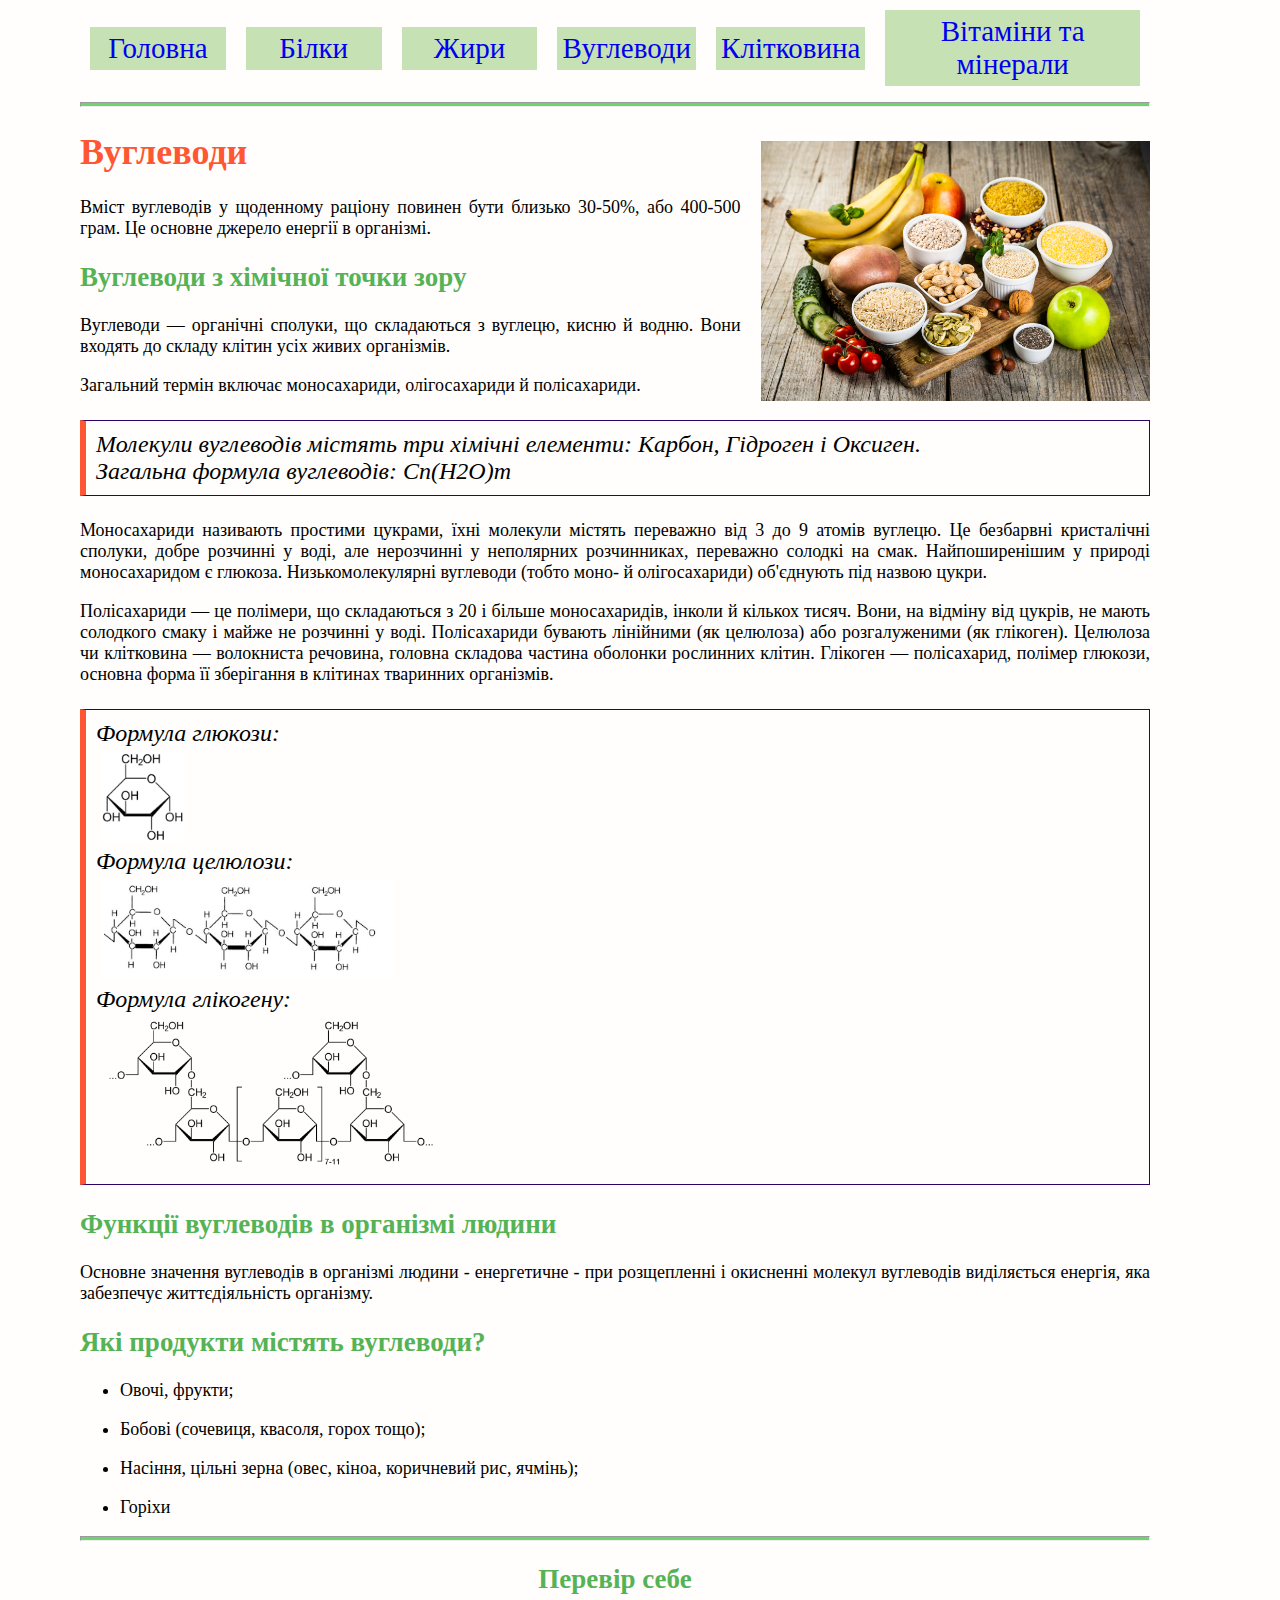
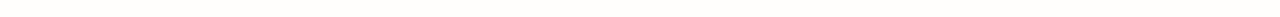
<file: vuhlevody.html>
<!DOCTYPE html>
<html>
 <head>
 	<title>Вуглеводи</title>
 	<link rel="stylesheet" type="text/css" href="main.css">
 </head>
 <body>
	
	<div class="box">

	<p><a href="index.html"><div class="menu-box">Головна</div></a></p>
	<p><a href="bilky.html"><div class="menu-box">Білки</div></a></p>
	<p><a href="zhyry.html"><div class="menu-box">Жири</div></a></p>
	<p><a href="vuhlevody.html"><div class="menu-box">Вуглеводи</div></a></p>
	<p><a href="klitkovyna.html"><div class="menu-box">Клітковина</div></a></p>
	<p><a href="vitamikr.html"><div class="menu-boxx">Вітаміни та мінерали</div></a></p>

	</div>

	<p><hr></p>

	<font>

	<p><img src="img/vuhl.jpg" height=260px class="k"></p>

	<h1>Вуглеводи</h1>

	Вміст вуглеводів у щоденному раціону повинен бути близько 30-50%, або 400-500 грам. Це основне джерело енергії в організмі.

	<h2>Вуглеводи з хімічної точки зору</h2>

	Вуглеводи — органічні сполуки, що складаються з вуглецю, кисню й водню. Вони входять до складу клітин усіх живих організмів.

	<p>Загальний термін включає моносахариди, олігосахариди й полісахариди.</p>

	<p class="comment">Молекули вуглеводів містять три хімічні елементи: Карбон, Гідроген і Оксиген. <br>Загальна формула вуглеводів: Cn(H2O)m</p>
	
	<p>Моносахариди називають простими цукрами, їхні молекули містять переважно від 3 до 9 атомів вуглецю.  Це безбарвні кристалічні сполуки, добре розчинні у воді, але нерозчинні у неполярних розчинниках, переважно солодкі на смак. Найпоширенішим у природі моносахаридом є глюкоза. Низькомолекулярні вуглеводи (тобто моно- й олігосахариди) об'єднують під назвою цукри.</p>

	<p>Полісахариди — це полімери, що складаються з 20 і більше моносахаридів, інколи й кількох тисяч. Вони, на відміну від цукрів, не мають солодкого смаку і майже не розчинні у воді. Полісахариди бувають лінійними (як целюлоза) або розгалуженими (як глікоген). Целюлоза чи клітковина — волокниста речовина, головна складова частина оболонки рослинних клітин. Глікоген — полісахарид, полімер глюкози, основна форма її зберігання в клітинах тваринних організмів.</p>

	<p class="comment">
	    Формула глюкози:
	<br> <img src=img/c6h12o6.png height="90" class="i">
	<br>Формула целюлози: 
	<br><img src=img/celulosa.png height="100" class="i">
	<br>Формула глікогену:
	<br><img src=img/gliko.png height="150" class="i">
	</p>

	<h2>Функції вуглеводів в організмі людини</h2>
	Основне значення вуглеводів в організмі людини - енергетичне - при розщепленні і окисненні молекул вуглеводів виділяється енергія, яка забезпечує життєдіяльність організму.

	<h2>Які продукти містять вуглеводи?</h2>
	<p><ul>
		<p><li>Овочі, фрукти;</li></p>
		<p><li>Бобові (сочевиця, квасоля, горох тощо);</li></p>
		<p><li>Насіння, цільні зерна (овес, кіноа, коричневий рис, ячмінь);</li></p>
		<p><li>Горіхи</li></p>
	</ul></p>

	<hr>

	<a href="test3.html" align="center"><h2>Перевір себе</h2></a>

	</font>

 </body>
</html>
</file>
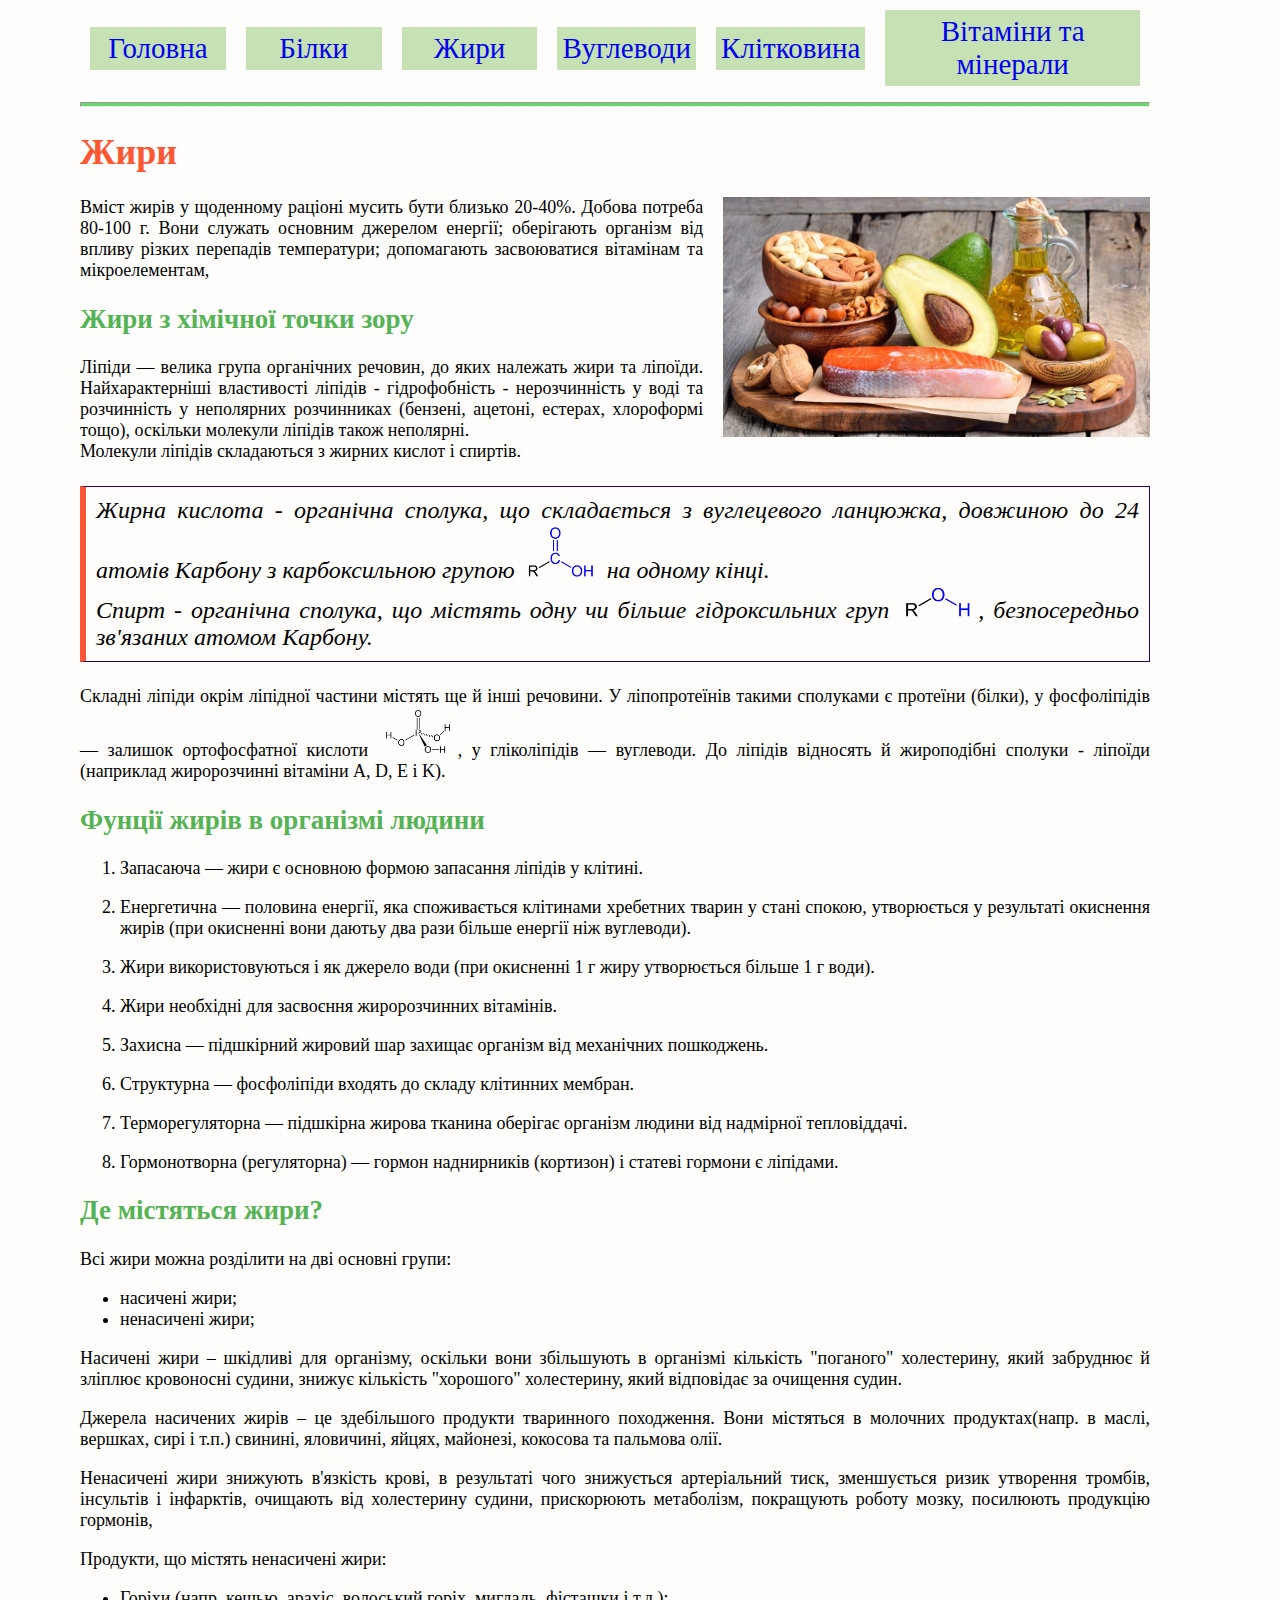
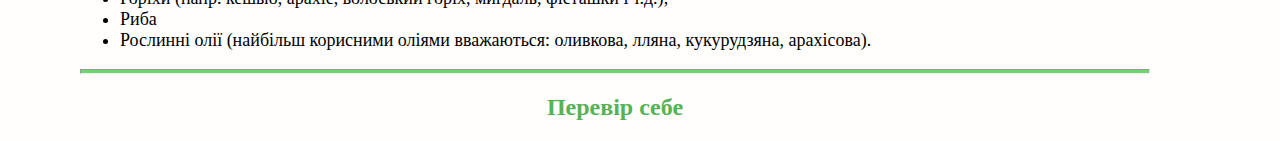
<file: zhyry.html>
<!DOCTYPE html>
<html>
 <head>
 	<title>Жири</title>
 	<link rel="stylesheet" type="text/css" href="main.css">
 </head>
 <body>

	<div class="box">

	<p><a href="index.html"><div class="menu-box">Головна</div></a></p>
	<p><a href="bilky.html"><div class="menu-box">Білки</div></a></p>
	<p><a href="zhyry.html"><div class="menu-box">Жири</div></a></p>
	<p><a href="vuhlevody.html"><div class="menu-box">Вуглеводи</div></a></p>
	<p><a href="klitkovyna.html"><div class="menu-box">Клітковина</div></a></p>
	<p><a href="vitamikr.html"><div class="menu-boxx">Вітаміни та мінерали</div></a></p>

	</div>

	<p><hr></p>

	<font>

	<h1>Жири</h1>

	<img src="img/zhy.jpg" height=240px class="zh">

	<p>Вміст жирів у щоденному раціоні мусить бути близько 20-40%. Добова потреба 80-100 г. Вони служать основним джерелом енергії; оберігають організм від впливу різких перепадів температури; допомагають засвоюватися вітамінам та мікроелементам,</p>


	<h2>Жири з хімічної точки зору</h2>

	<p>Ліпіди — велика група органічних речовин, до яких належать жири та ліпоїди. Найхарактерніші властивості ліпідів - гідрофобність - нерозчинність у воді та розчинність у неполярних розчинниках (бензені, ацетоні, естерах, хлороформі тощо), оскільки молекули ліпідів також неполярні.  
	<br>Молекули ліпідів складаються з жирних кислот і спиртів.</p>

	<p class="comment">Жирна кислота -  органічна сполука, що складається з вуглецевого ланцюжка, довжиною до 24 атомів Карбону з карбоксильною групою <img src=img/carb.jpg class="img"> на одному кінці.
	<br>Спирт -  органічна сполука, що містять одну чи більше гідроксильних груп <img src=img/oh.png class="img">, безпосередньо зв'язаних атомом Карбону.</p>

	<p>Складні ліпіди окрім ліпідної частини містять ще й інші речовини. У ліпопротеїнів такими сполуками є протеїни (білки), у фосфоліпідів — залишок ортофосфатної кислоти <img src=img/hpo.png class="img">, у гліколіпідів — вуглеводи. До ліпідів відносять й жироподібні сполуки - ліпоїди (наприклад жиророзчинні вітаміни A, D, E і K).</p>

	<h2>Фунції жирів в організмі людини</h2>
	<ol>
	<p><li>Запасаюча — жири є основною формою запасання ліпідів у клітині.</li></p>

	<p><li>Енергетична — половина енергії, яка споживається клітинами хребетних тварин у стані спокою, утворюється у результаті окиснення жирів (при окисненні вони даютьу два рази більше енергії ніж вуглеводи).</li></p>

	<p><li>Жири використовуються і як джерело води (при окисненні 1 г жиру утворюється більше 1 г води).</li></p>

	<p><li>Жири необхідні для засвоєння жиророзчинних вітамінів.</li></p>

	<p><li>Захисна — підшкірний жировий шар захищає організм від механічних пошкоджень.</li></p>

	<p><li>Структурна — фосфоліпіди входять до складу клітинних мембран.</li></p>

	<p><li>Терморегуляторна — підшкірна жирова тканина оберігає організм людини від надмірної тепловіддачі.</li></p>

	<p><li>Гормонотворна (регуляторна) — гормон наднирників (кортизон) і статеві гормони є ліпідами.</li></p>
	</ol>

	<h2>Де містяться жири?</h2>

	Всі жири можна розділити на дві основні групи:

	<ul>
	<li>насичені жири;</li>
	<li>ненасичені жири;</li>
	</ul>

	<div class="a">
	<p>Насичені жири – шкідливі для організму, оскільки вони збільшують в організмі кількість "поганого" холестерину, який забруднює й зліплює кровоносні судини, знижує кількість "хорошого" холестерину, який відповідає за очищення судин.</p>

	<p>Джерела насичених жирів – це здебільшого продукти тваринного походження. Вони містяться в молочних продуктах(напр. в маслі, вершках, сирі і т.п.) свинині, яловичині, яйцях, майонезі, кокосова та пальмова олії.</p>

	<p>Ненасичені жири знижують в'язкість крові, в результаті чого знижується артеріальний тиск, зменшується ризик утворення тромбів, інсультів і інфарктів, очищають від холестерину судини, прискорюють метаболізм, покращують роботу мозку, посилюють продукцію гормонів,</p>

	<p>Продукти, що містять ненасичені жири:</p>

	<ul>
	<li>Горіхи (напр. кешью, арахіс, волоський горіх, мигдаль, фісташки і т.д.);</li>
	<li>Риба</li>
	<li>Рослинні олії (найбільш корисними оліями вважаються: оливкова, лляна, кукурудзяна, арахісова).</li>
	</ul>
	</div>

	</font>


	<hr>

	<a href="test2.html" align="center"><h2>Перевір себе</h2></a>

 </body>
</html>
</file>
<file: main.css>
body{
	background-color: #FFFEFC;
	margin-left: 80px;
	margin-right: 130px;
	margin-top: 10px;
	margin-bottom: 10px;
	text-align: justify;
}

h1{
	color: #FF5733;
}
h2{
	color: #55B356;
}
.menu-box{
	display: inline-block;
	align-self: center;
	background-color: #C6E1B4;#6BD66C;#DAF7A6;
	border: 5px #C6E1B4 solid;
	font-size: 29px;
	width: 180px;
	margin-left: 10px;
	margin-right: 10px;
	text-align: center;
}
.box{
	display: flex;
	flex-direction: row;
	justify-content: center;
}
hr{
	height: 3px;
	color: #52C153;
	background-color: #6BD66C;
}
.img{
	width: 70px;
	padding: 0px 5px 0px 5px
}
.r{
	float: right;
	margin-top: 30px;
	margin-left: 20px;
}
.comment{
	font-style: italic;
	font-size: 24px;
	padding: 10px;
	border: 1px solid #2D0366;
	border-left: 6px solid #FF5733;
}

font{
	font-size: 18px;
}
.cooh{
	width: 50px;
	padding: 0px 5px 0px 5px
}
a{
	text-decoration: none;
}
.a{
	text-align: justify;
}
.c6h12o6{
	width: 60px;
	padding: 0px 5px 0px 5px
}
.i{
	padding: 5px 5px 0px 5px
}
table, th, td{
	border: 3px solid white;#9DB46A;
	border-collapse: collapse;
	background-color: #FDEADB;#FFF2CC;#C6E1B4;#DBDBDB;#FFE699;#E8FFBF;#ECFFCA;#DAEFC3;
	padding: 5px 5px 5px 5px;
	text-align: center;
}
.vertical{
	writing-mode: vertical-lr;
	transform: rotate(180deg);
	font-size: 24px;
}
.bcadek{
	font-weight: bold;
}
.tabs{
	background-color: #FEF4EC;#FFFAEB;#E6F2DE;#EDEDED;#FFF2CC;#F9FEED;
}
.chor{
	color: black;
	text-align: center;
}
.k{
	float: right;
	padding: 10px 0px 10px 20px;
}
.menu-boxx{
	display: inline-block;
	align-self: center;
	background-color: #C6E1B4;#6BD66C;#DAF7A6;
	border: 5px #C6E1B4 solid;
	font-size: 29px;
	width: 350px;
	margin-left: 10px;
	margin-right: 10px;
	text-align: center;
}
.zh{
	float: right;
	padding: 0px 0px 10px 20px;	
}
</file>
